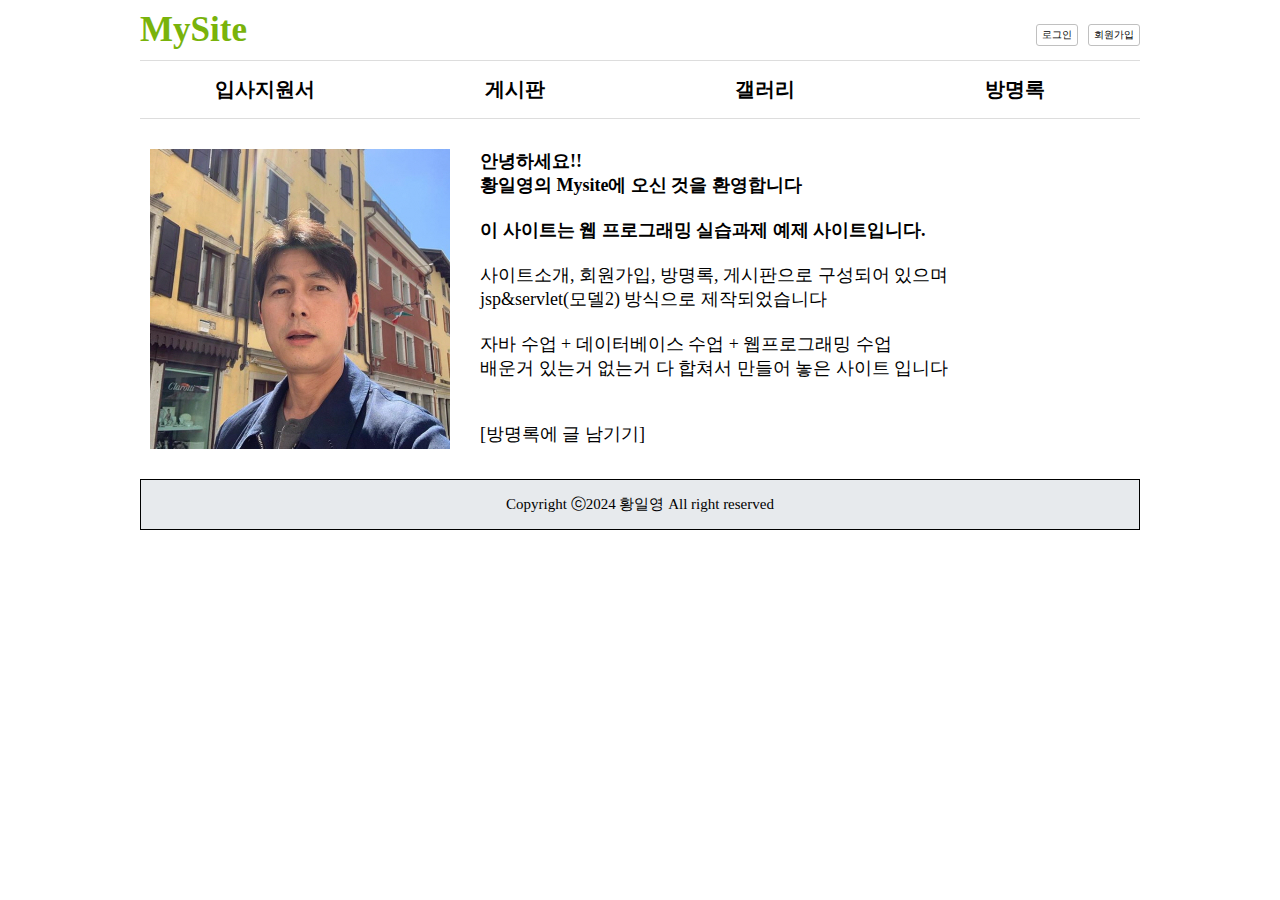
<file: css_03/views/main/index.html>
<!DOCTYPE html>

<html lang="ko">
<head>
    <meta charset="UTF-8">
    <title>mysite</title>
    <link href="../../assets/css/mysite.css" rel="stylesheet">
    <link href="../../assets/css/main.css" rel="stylesheet">

</head>

<body>
    <div id="wrap">
        <div id="header" class="clearfix">
            <h1>MySite</h1>

            <ul class="clearfix">
                <li><a href="">로그인</a></li>
                <li><a href="">회원가입</a></li>
            </ul>
        </div>
        
        <div id="nav">
            <ul class="clearfix">
                <li><a href="">입사지원서</a></li>
                <li><a href="">게시판</a></li>
                <li><a href="">갤러리</a></li>
                <li><a href="">방명록</a></li>
            </ul>
        </div>
        
        
        <div id="contents" class="clearfix">
            <img id="profile" src="../../assets/images/jung.jpg">
            
            <div id="greeting-box">
                <p class="greeting">
                    안녕하세요!!<br>
                    황일영의 Mysite에 오신 것을 환영합니다<br>
                    <br>
                    이 사이트는 웹 프로그래밍 실습과제 예제 사이트입니다.<br>
                    <br>
                </p>
                
                <p>
                    사이트소개, 회원가입, 방명록, 게시판으로 구성되어 있으며<br>
                    jsp&servlet(모델2) 방식으로 제작되었습니다<br>
                    <br>
                    자바 수업 + 데이터베이스 수업 + 웹프로그래밍 수업<br>
                    배운거 있는거 없는거 다 합쳐서 만들어 놓은 사이트 입니다<br>
                    <br><br>
                    <a href="">[방명록에 글 남기기]</a>
                    <br>
                </p> 
            </div>   
        </div>
        
        
        <div id="footer">
            <p>
                Copyright ⓒ2024 황일영 All right reserved
            </p>
        </div>
    </div>


</body>    

</html>
</file>
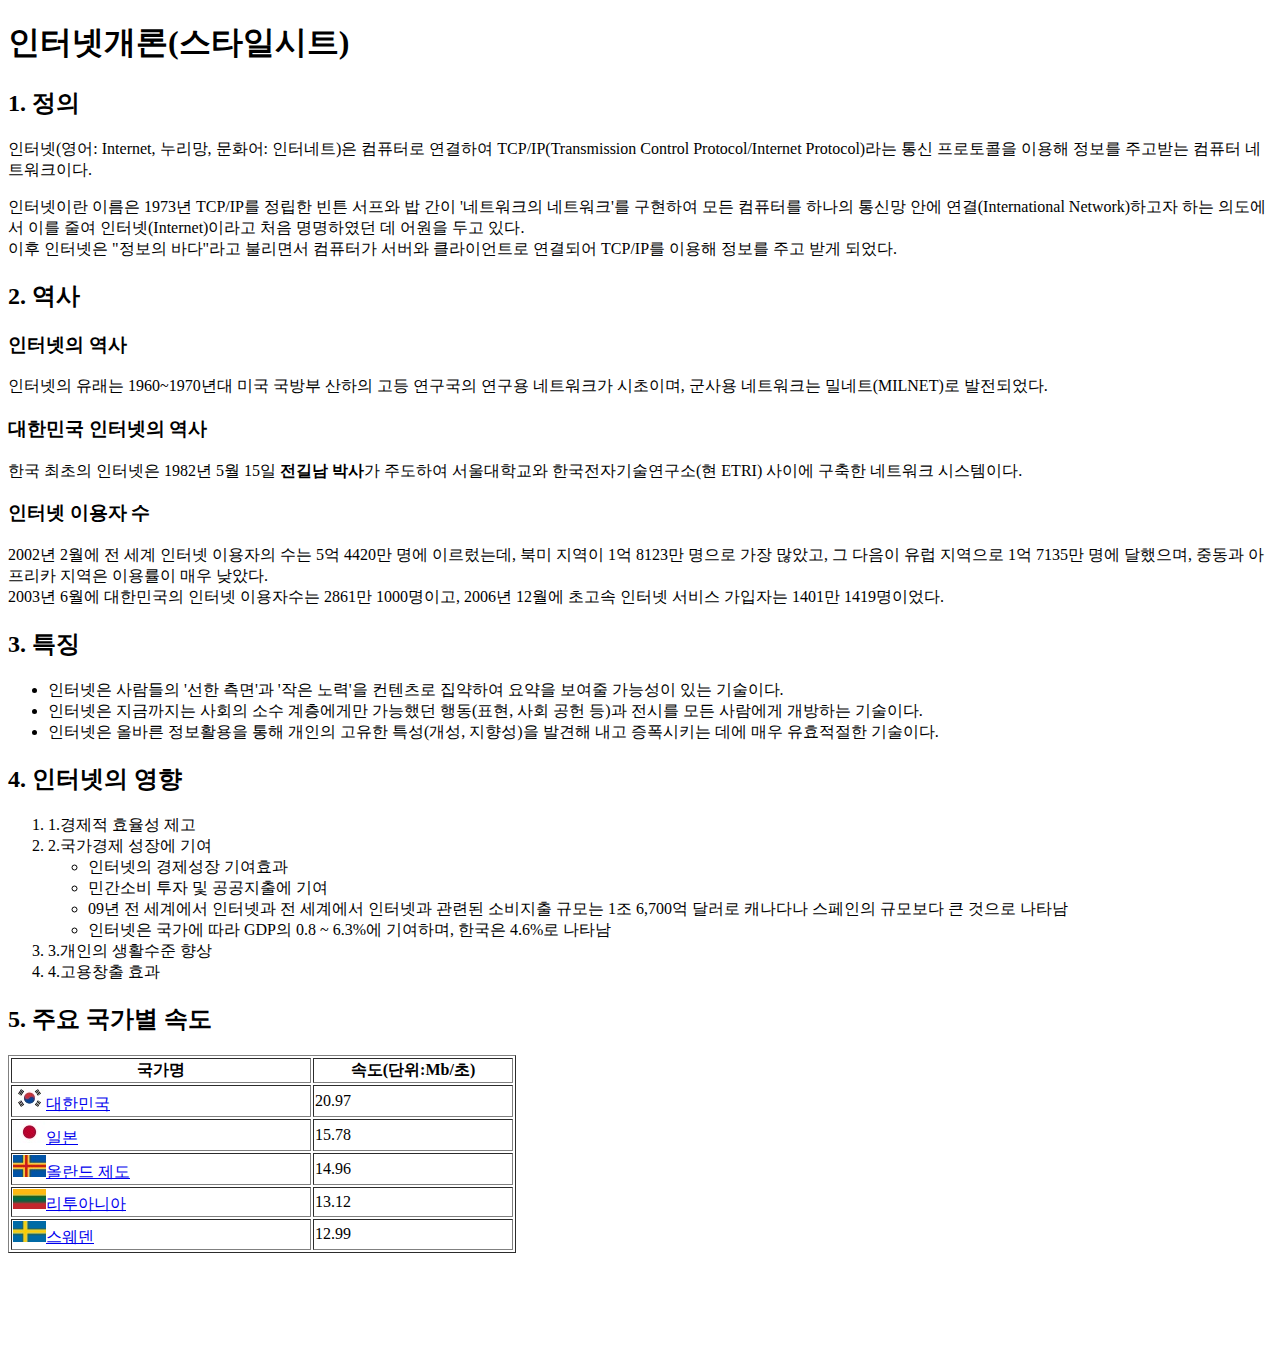
<file: css_01/ex00.html>
<!-- 
css 수업을 위한 기본 문서
인터넷개론 과제했던것을 한페이지로 표시
-->

<!DOCTYPE html>

<html lang="ko"> <!-- 한국어문서만 검색할때, 음성으로 할때 한국어 음성지원 -->
    <head>
        <meta charset="UTF-8"> <!-- 브라우저가 문서를 해석할때 필요한 정보 -->
        <title>스타일시트</title>
        <!-- 스타일시트자리 -->
    </head>

    <body>

        <h1>인터넷개론(스타일시트)</h1>
        
        <h2>1. 정의</h2>
        <p>
            인터넷(영어: Internet, 누리망, 문화어: 인터네트)은 컴퓨터로 연결하여 
            TCP/IP(Transmission Control Protocol/Internet Protocol)라는 통신 프로토콜을
            이용해 정보를 주고받는 컴퓨터 네트워크이다.
        </p>
        <p>
            인터넷이란 이름은 1973년 TCP/IP를 정립한 빈튼 서프와 밥 간이 
            '네트워크의 네트워크'를 구현하여 모든 컴퓨터를 하나의 통신망 안에 
            연결(International Network)하고자 하는 의도에서 이를 줄여 인터넷(Internet)이라고 
            처음 명명하였던 데 어원을 두고 있다.<br>
            이후 인터넷은 "정보의 바다"라고 불리면서 컴퓨터가 서버와 클라이언트로 연결되어 
            TCP/IP를 이용해 정보를 주고 받게 되었다.
         </p>

        <h2>2. 역사</h2>
        <h3>인터넷의 역사</h3>
        <p>
            인터넷의 유래는 1960~1970년대 미국 국방부 산하의 고등 연구국의 연구용 네트워크가
            시초이며, 군사용 네트워크는 밀네트(MILNET)로 발전되었다. 
        </p>

        <h3>대한민국 인터넷의 역사</h3>
        <p>
            한국 최초의 인터넷은 1982년 5월 15일 <strong>전길남 박사</strong>가 주도하여 서울대학교와 
            한국전자기술연구소(현 ETRI) 사이에 구축한 네트워크 시스템이다. 
        </p>

        <h3>인터넷 이용자 수</h3>
        <p>
            2002년 2월에 전 세계 인터넷 이용자의 수는 5억 4420만 명에 이르렀는데, 
            북미 지역이 1억 8123만 명으로 가장 많았고, 그 다음이 유럽 지역으로 1억 7135만 명에 달했으며, 
            중동과 아프리카 지역은 이용률이 매우 낮았다.<br>
            2003년 6월에 대한민국의 인터넷 이용자수는 2861만 1000명이고, 2006년 12월에 
            초고속 인터넷 서비스 가입자는 1401만 1419명이었다.
        </p>

        <h2>3. 특징</h2>
        <ul>
            <li>
                인터넷은 사람들의 '선한 측면'과 '작은 노력'을 컨텐츠로 집약하여 요약을 보여줄 가능성이 
                있는 기술이다.
            </li>
            <li>
                인터넷은 지금까지는 사회의 소수 계층에게만 가능했던 행동(표현, 사회 공헌 등)과 전시를 
                모든 사람에게 개방하는 기술이다.
            </li>
            <li>
                인터넷은 올바른 정보활용을 통해 개인의 고유한 특성(개성, 지향성)을 발견해 내고 
                증폭시키는 데에 매우 유효적절한 기술이다.
            </li>
        </ul>

        <h2>4. 인터넷의 영향</h2>
        <ol>
            <li>1.경제적 효율성 제고 </li>
            <li>2.국가경제 성장에 기여 
                <ul>
                    <li>인터넷의 경제성장 기여효과 </li>
                    <li>민간소비 투자 및 공공지출에 기여 </li>
                    <li>09년 전 세계에서 인터넷과 전 세계에서 인터넷과 관련된 소비지출 
                        규모는 1조 6,700억 달러로 캐나다나 스페인의 규모보다 큰 것으로 나타남</li>
                    <li>인터넷은 국가에 따라 GDP의 0.8 ~ 6.3%에 기여하며, 한국은 4.6%로 나타남</li>
                </ul>
            </li>
            <li>3.개인의 생활수준 향상</li>
            <li>4.고용창출 효과</li>
        </ol>

        <h2>5. 주요 국가별 속도</h2>

        <table border="1">
            <colgroup>
                <col style="width: 300px;">
                <col style="width: 200px;">
            </colgroup>
            <thead>
                <tr>
                    <th>국가명</th>
                    <th>속도(단위:Mb/초)</th>
                </tr>
            </thead>
            <tbody>
                <tr>
                    <td>
                        <a href="https://ko.wikipedia.org/wiki/%EB%8C%80%ED%95%9C%EB%AF%BC%EA%B5%AD" target="_blank">
                            <img src="./img/Korea.jpg">대한민국
                        </a>
                    </td>
                    <td>20.97</td>
                </tr>
                <tr>
                    <td>
                        <a href="https://ko.wikipedia.org/wiki/%EC%9D%BC%EB%B3%B8" target="_blank">
                            <img src="./img/Japan.jpg">일본
                        </a>
                    </td>
                    <td>15.78</td>
                </tr>
                <tr>
                    <td>
                        <a href="https://ko.wikipedia.org/wiki/%EC%98%AC%EB%9E%80%EB%93%9C_%EC%A0%9C%EB%8F%84" target="_blank">
                            <img src="./img/Aland.jpg">올란드 제도
                        </a>
                    </td>
                    <td>14.96</td>
                </tr>
                <tr>
                    <td>
                        <a href="https://ko.wikipedia.org/wiki/%EB%A6%AC%ED%88%AC%EC%95%84%EB%8B%88%EC%95%84" target="_blank">
                            <img src="./img/Lithuania.jpg">리투아니아
                        </a>
                    </td>
                    <td>13.12</td>
                </tr>
                <tr>
                    <td>
                        <a href="https://ko.wikipedia.org/wiki/%EC%8A%A4%EC%9B%A8%EB%8D%B4" target="_blank">
                            <img src="./img/Sweden.jpg">스웨덴
                        </td>
                    <td>12.99</td>
                </tr>
            </tbody>
        </table>

       
        <br><br><br><br><br><br>

    </body>

</html>
</file>
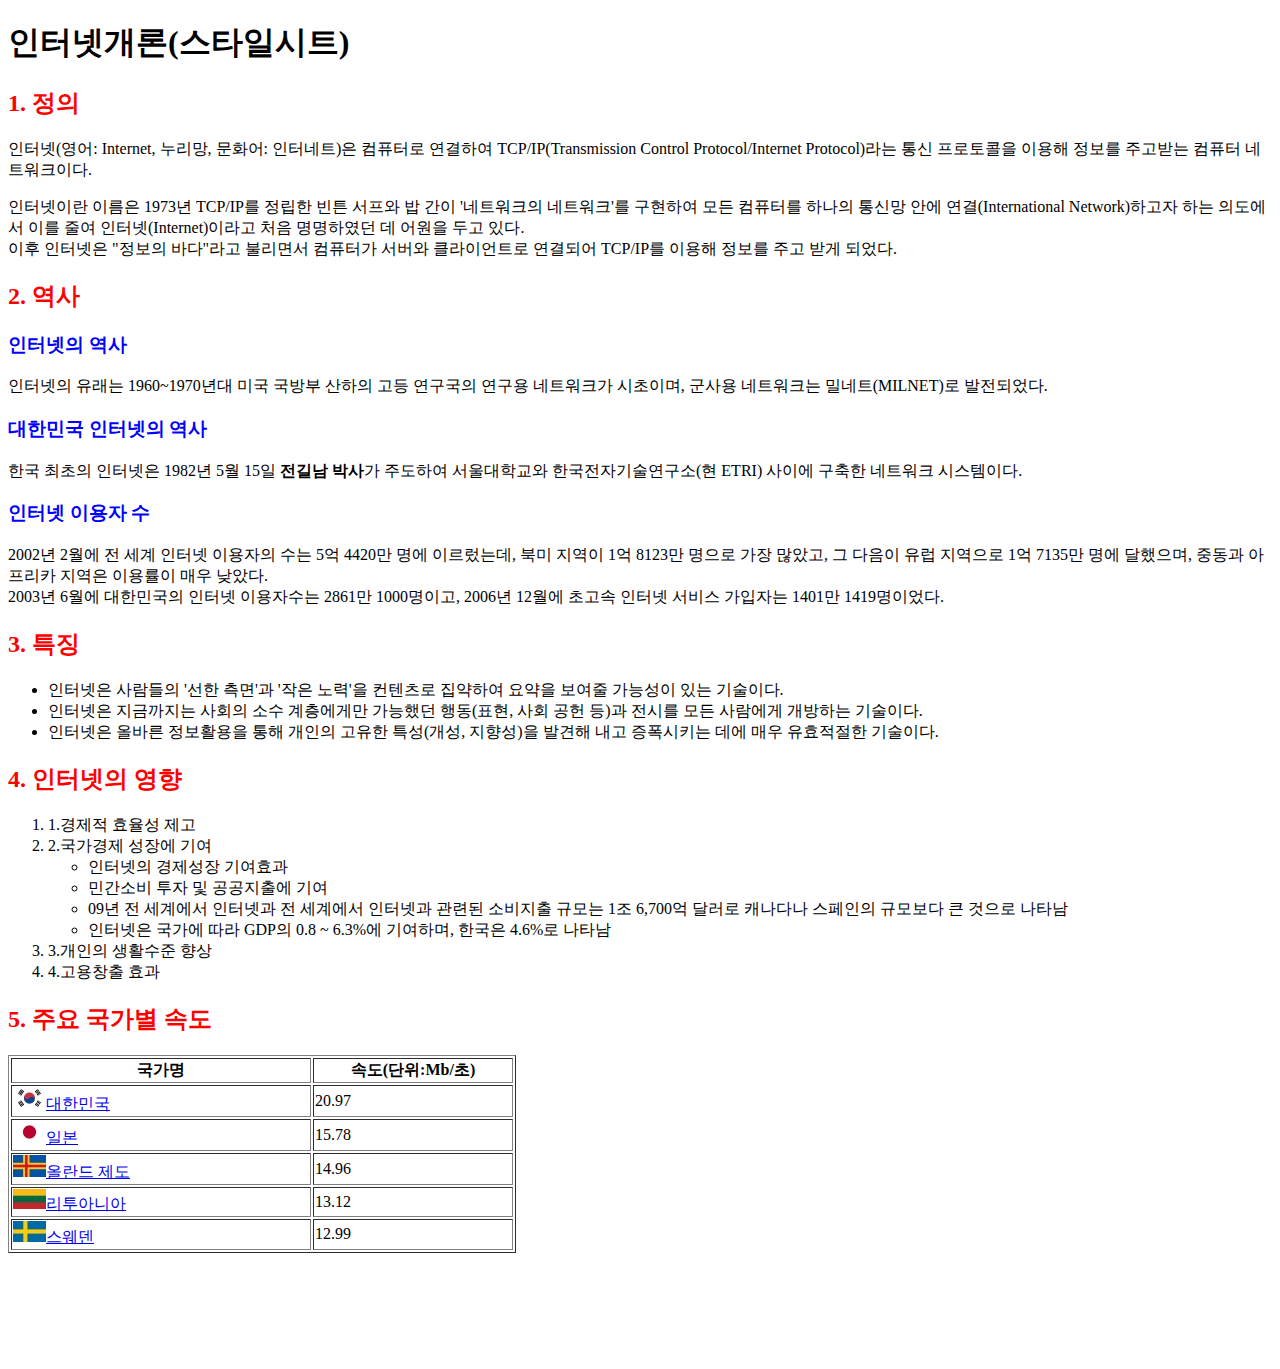
<file: css_01/ex01.html>
<!-- 
css 수업을 위한 기본 문서
인터넷개론 과제했던것을 한페이지로 표시
-->

<!DOCTYPE html>

<html lang="ko"> <!-- 한국어문서만 검색할때, 음성으로 할때 한국어 음성지원 -->
    <head>
        <meta charset="UTF-8"> <!-- 브라우저가 문서를 해석할때 필요한 정보 -->
        <title>스타일시트</title>
        <!-- 스타일시트자리 -->
    </head>

    <body>

        <h1>인터넷개론(스타일시트)</h1>
        
        <h2 style="color: #ff0000;">1. 정의</h2>
        <p>
            인터넷(영어: Internet, 누리망, 문화어: 인터네트)은 컴퓨터로 연결하여 
            TCP/IP(Transmission Control Protocol/Internet Protocol)라는 통신 프로토콜을
            이용해 정보를 주고받는 컴퓨터 네트워크이다.
        </p>
        <p>
            인터넷이란 이름은 1973년 TCP/IP를 정립한 빈튼 서프와 밥 간이 
            '네트워크의 네트워크'를 구현하여 모든 컴퓨터를 하나의 통신망 안에 
            연결(International Network)하고자 하는 의도에서 이를 줄여 인터넷(Internet)이라고 
            처음 명명하였던 데 어원을 두고 있다.<br>
            이후 인터넷은 "정보의 바다"라고 불리면서 컴퓨터가 서버와 클라이언트로 연결되어 
            TCP/IP를 이용해 정보를 주고 받게 되었다.
         </p>

        <h2 style="color: #ff0000;">2. 역사</h2>
        <h3 style="color: #0000ff;">인터넷의 역사</h3>
        <p>
            인터넷의 유래는 1960~1970년대 미국 국방부 산하의 고등 연구국의 연구용 네트워크가
            시초이며, 군사용 네트워크는 밀네트(MILNET)로 발전되었다. 
        </p>

        <h3 style="color: #0000ff;">대한민국 인터넷의 역사</h3>
        <p>
            한국 최초의 인터넷은 1982년 5월 15일 <strong>전길남 박사</strong>가 주도하여 서울대학교와 
            한국전자기술연구소(현 ETRI) 사이에 구축한 네트워크 시스템이다. 
        </p>

        <h3 style="color: #0000ff;">인터넷 이용자 수</h3>
        <p>
            2002년 2월에 전 세계 인터넷 이용자의 수는 5억 4420만 명에 이르렀는데, 
            북미 지역이 1억 8123만 명으로 가장 많았고, 그 다음이 유럽 지역으로 1억 7135만 명에 달했으며, 
            중동과 아프리카 지역은 이용률이 매우 낮았다.<br>
            2003년 6월에 대한민국의 인터넷 이용자수는 2861만 1000명이고, 2006년 12월에 
            초고속 인터넷 서비스 가입자는 1401만 1419명이었다.
        </p>

        <h2 style="color: #ff0000;">3. 특징</h2>
        <ul>
            <li>
                인터넷은 사람들의 '선한 측면'과 '작은 노력'을 컨텐츠로 집약하여 요약을 보여줄 가능성이 
                있는 기술이다.
            </li>
            <li>
                인터넷은 지금까지는 사회의 소수 계층에게만 가능했던 행동(표현, 사회 공헌 등)과 전시를 
                모든 사람에게 개방하는 기술이다.
            </li>
            <li>
                인터넷은 올바른 정보활용을 통해 개인의 고유한 특성(개성, 지향성)을 발견해 내고 
                증폭시키는 데에 매우 유효적절한 기술이다.
            </li>
        </ul>

        <h2 style="color: #ff0000">4. 인터넷의 영향</h2>
        <ol>
            <li>1.경제적 효율성 제고 </li>
            <li>2.국가경제 성장에 기여 
                <ul>
                    <li>인터넷의 경제성장 기여효과 </li>
                    <li>민간소비 투자 및 공공지출에 기여 </li>
                    <li>09년 전 세계에서 인터넷과 전 세계에서 인터넷과 관련된 소비지출 
                        규모는 1조 6,700억 달러로 캐나다나 스페인의 규모보다 큰 것으로 나타남</li>
                    <li>인터넷은 국가에 따라 GDP의 0.8 ~ 6.3%에 기여하며, 한국은 4.6%로 나타남</li>
                </ul>
            </li>
            <li>3.개인의 생활수준 향상</li>
            <li>4.고용창출 효과</li>
        </ol>

        <h2 style="color: #ff0000;">5. 주요 국가별 속도</h2>

        <table border="1">
            <colgroup>
                <col style="width: 300px;">
                <col style="width: 200px;">
            </colgroup>
            <thead>
                <tr>
                    <th>국가명</th>
                    <th>속도(단위:Mb/초)</th>
                </tr>
            </thead>
            <tbody>
                <tr>
                    <td>
                        <a href="https://ko.wikipedia.org/wiki/%EB%8C%80%ED%95%9C%EB%AF%BC%EA%B5%AD" target="_blank">
                            <img src="./img/Korea.jpg">대한민국
                        </a>
                    </td>
                    <td>20.97</td>
                </tr>
                <tr>
                    <td>
                        <a href="https://ko.wikipedia.org/wiki/%EC%9D%BC%EB%B3%B8" target="_blank">
                            <img src="./img/Japan.jpg">일본
                        </a>
                    </td>
                    <td>15.78</td>
                </tr>
                <tr>
                    <td>
                        <a href="https://ko.wikipedia.org/wiki/%EC%98%AC%EB%9E%80%EB%93%9C_%EC%A0%9C%EB%8F%84" target="_blank">
                            <img src="./img/Aland.jpg">올란드 제도
                        </a>
                    </td>
                    <td>14.96</td>
                </tr>
                <tr>
                    <td>
                        <a href="https://ko.wikipedia.org/wiki/%EB%A6%AC%ED%88%AC%EC%95%84%EB%8B%88%EC%95%84" target="_blank">
                            <img src="./img/Lithuania.jpg">리투아니아
                        </a>
                    </td>
                    <td>13.12</td>
                </tr>
                <tr>
                    <td>
                        <a href="https://ko.wikipedia.org/wiki/%EC%8A%A4%EC%9B%A8%EB%8D%B4" target="_blank">
                            <img src="./img/Sweden.jpg">스웨덴
                        </td>
                    <td>12.99</td>
                </tr>
            </tbody>
        </table>

       
        <br><br><br><br><br><br>

    </body>

</html>
</file>
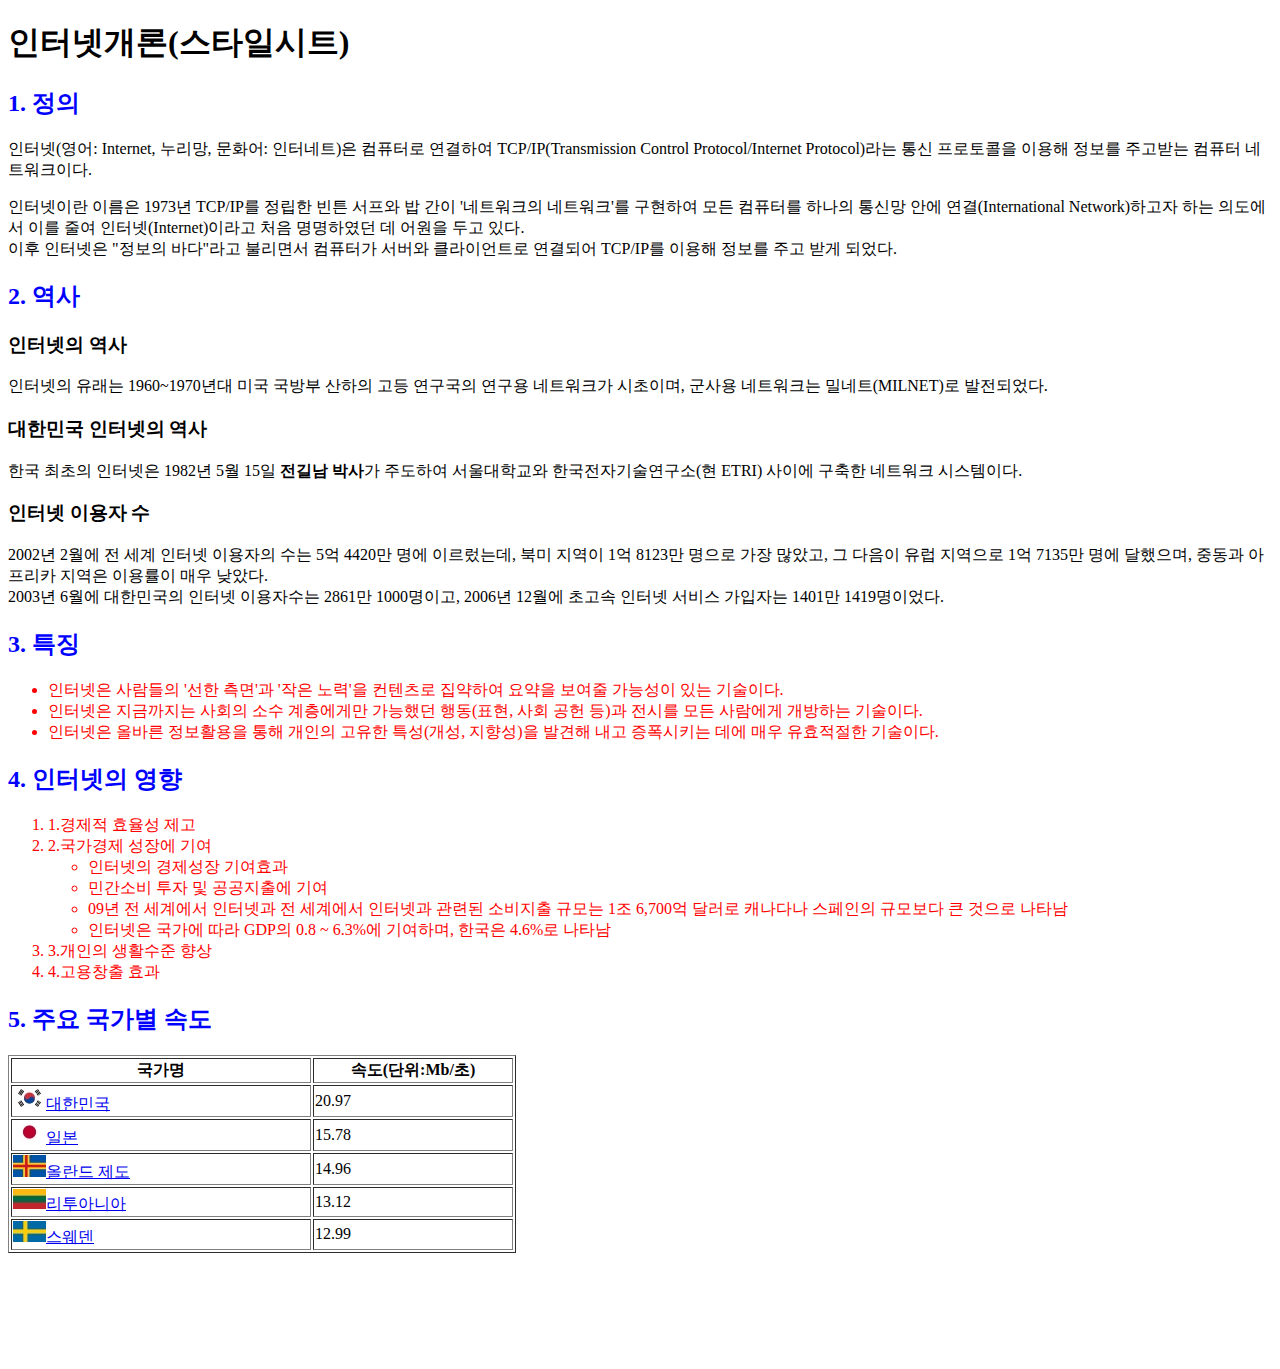
<file: css_01/ex02.html>
<!-- 
css 수업을 위한 기본 문서
인터넷개론 과제했던것을 한페이지로 표시
-->

<!DOCTYPE html>

<html lang="ko"> <!-- 한국어문서만 검색할때, 음성으로 할때 한국어 음성지원 -->
    <head>
        <meta charset="UTF-8"> <!-- 브라우저가 문서를 해석할때 필요한 정보 -->
        <title>스타일시트</title>
        <!-- 스타일시트자리 -->
        <style>
            h2{ color: #0000ff; }
            li{ color: #ff0000; }
        </style>

    
    </head>

    <body>

        <h1>인터넷개론(스타일시트)</h1>
        
        <h2>1. 정의</h2>
        <p>
            인터넷(영어: Internet, 누리망, 문화어: 인터네트)은 컴퓨터로 연결하여 
            TCP/IP(Transmission Control Protocol/Internet Protocol)라는 통신 프로토콜을
            이용해 정보를 주고받는 컴퓨터 네트워크이다.
        </p>
        <p>
            인터넷이란 이름은 1973년 TCP/IP를 정립한 빈튼 서프와 밥 간이 
            '네트워크의 네트워크'를 구현하여 모든 컴퓨터를 하나의 통신망 안에 
            연결(International Network)하고자 하는 의도에서 이를 줄여 인터넷(Internet)이라고 
            처음 명명하였던 데 어원을 두고 있다.<br>
            이후 인터넷은 "정보의 바다"라고 불리면서 컴퓨터가 서버와 클라이언트로 연결되어 
            TCP/IP를 이용해 정보를 주고 받게 되었다.
         </p>

        <h2>2. 역사</h2>
        <h3>인터넷의 역사</h3>
        <p>
            인터넷의 유래는 1960~1970년대 미국 국방부 산하의 고등 연구국의 연구용 네트워크가
            시초이며, 군사용 네트워크는 밀네트(MILNET)로 발전되었다. 
        </p>

        <h3>대한민국 인터넷의 역사</h3>
        <p>
            한국 최초의 인터넷은 1982년 5월 15일 <strong>전길남 박사</strong>가 주도하여 서울대학교와 
            한국전자기술연구소(현 ETRI) 사이에 구축한 네트워크 시스템이다. 
        </p>

        <h3>인터넷 이용자 수</h3>
        <p>
            2002년 2월에 전 세계 인터넷 이용자의 수는 5억 4420만 명에 이르렀는데, 
            북미 지역이 1억 8123만 명으로 가장 많았고, 그 다음이 유럽 지역으로 1억 7135만 명에 달했으며, 
            중동과 아프리카 지역은 이용률이 매우 낮았다.<br>
            2003년 6월에 대한민국의 인터넷 이용자수는 2861만 1000명이고, 2006년 12월에 
            초고속 인터넷 서비스 가입자는 1401만 1419명이었다.
        </p>

        <h2>3. 특징</h2>
        <ul>
            <li>
                인터넷은 사람들의 '선한 측면'과 '작은 노력'을 컨텐츠로 집약하여 요약을 보여줄 가능성이 
                있는 기술이다.
            </li>
            <li>
                인터넷은 지금까지는 사회의 소수 계층에게만 가능했던 행동(표현, 사회 공헌 등)과 전시를 
                모든 사람에게 개방하는 기술이다.
            </li>
            <li>
                인터넷은 올바른 정보활용을 통해 개인의 고유한 특성(개성, 지향성)을 발견해 내고 
                증폭시키는 데에 매우 유효적절한 기술이다.
            </li>
        </ul>

        <h2>4. 인터넷의 영향</h2>
        <ol>
            <li>1.경제적 효율성 제고 </li>
            <li>2.국가경제 성장에 기여 
                <ul>
                    <li>인터넷의 경제성장 기여효과 </li>
                    <li>민간소비 투자 및 공공지출에 기여 </li>
                    <li>09년 전 세계에서 인터넷과 전 세계에서 인터넷과 관련된 소비지출 
                        규모는 1조 6,700억 달러로 캐나다나 스페인의 규모보다 큰 것으로 나타남</li>
                    <li>인터넷은 국가에 따라 GDP의 0.8 ~ 6.3%에 기여하며, 한국은 4.6%로 나타남</li>
                </ul>
            </li>
            <li>3.개인의 생활수준 향상</li>
            <li>4.고용창출 효과</li>
        </ol>

        <h2>5. 주요 국가별 속도</h2>

        <table border="1">
            <colgroup>
                <col style="width: 300px;">
                <col style="width: 200px;">
            </colgroup>
            <thead>
                <tr>
                    <th>국가명</th>
                    <th>속도(단위:Mb/초)</th>
                </tr>
            </thead>
            <tbody>
                <tr>
                    <td>
                        <a href="https://ko.wikipedia.org/wiki/%EB%8C%80%ED%95%9C%EB%AF%BC%EA%B5%AD" target="_blank">
                            <img src="./img/Korea.jpg">대한민국
                        </a>
                    </td>
                    <td>20.97</td>
                </tr>
                <tr>
                    <td>
                        <a href="https://ko.wikipedia.org/wiki/%EC%9D%BC%EB%B3%B8" target="_blank">
                            <img src="./img/Japan.jpg">일본
                        </a>
                    </td>
                    <td>15.78</td>
                </tr>
                <tr>
                    <td>
                        <a href="https://ko.wikipedia.org/wiki/%EC%98%AC%EB%9E%80%EB%93%9C_%EC%A0%9C%EB%8F%84" target="_blank">
                            <img src="./img/Aland.jpg">올란드 제도
                        </a>
                    </td>
                    <td>14.96</td>
                </tr>
                <tr>
                    <td>
                        <a href="https://ko.wikipedia.org/wiki/%EB%A6%AC%ED%88%AC%EC%95%84%EB%8B%88%EC%95%84" target="_blank">
                            <img src="./img/Lithuania.jpg">리투아니아
                        </a>
                    </td>
                    <td>13.12</td>
                </tr>
                <tr>
                    <td>
                        <a href="https://ko.wikipedia.org/wiki/%EC%8A%A4%EC%9B%A8%EB%8D%B4" target="_blank">
                            <img src="./img/Sweden.jpg">스웨덴
                        </td>
                    <td>12.99</td>
                </tr>
            </tbody>
        </table>

       
        <br><br><br><br><br><br>

    </body>

</html>
</file>
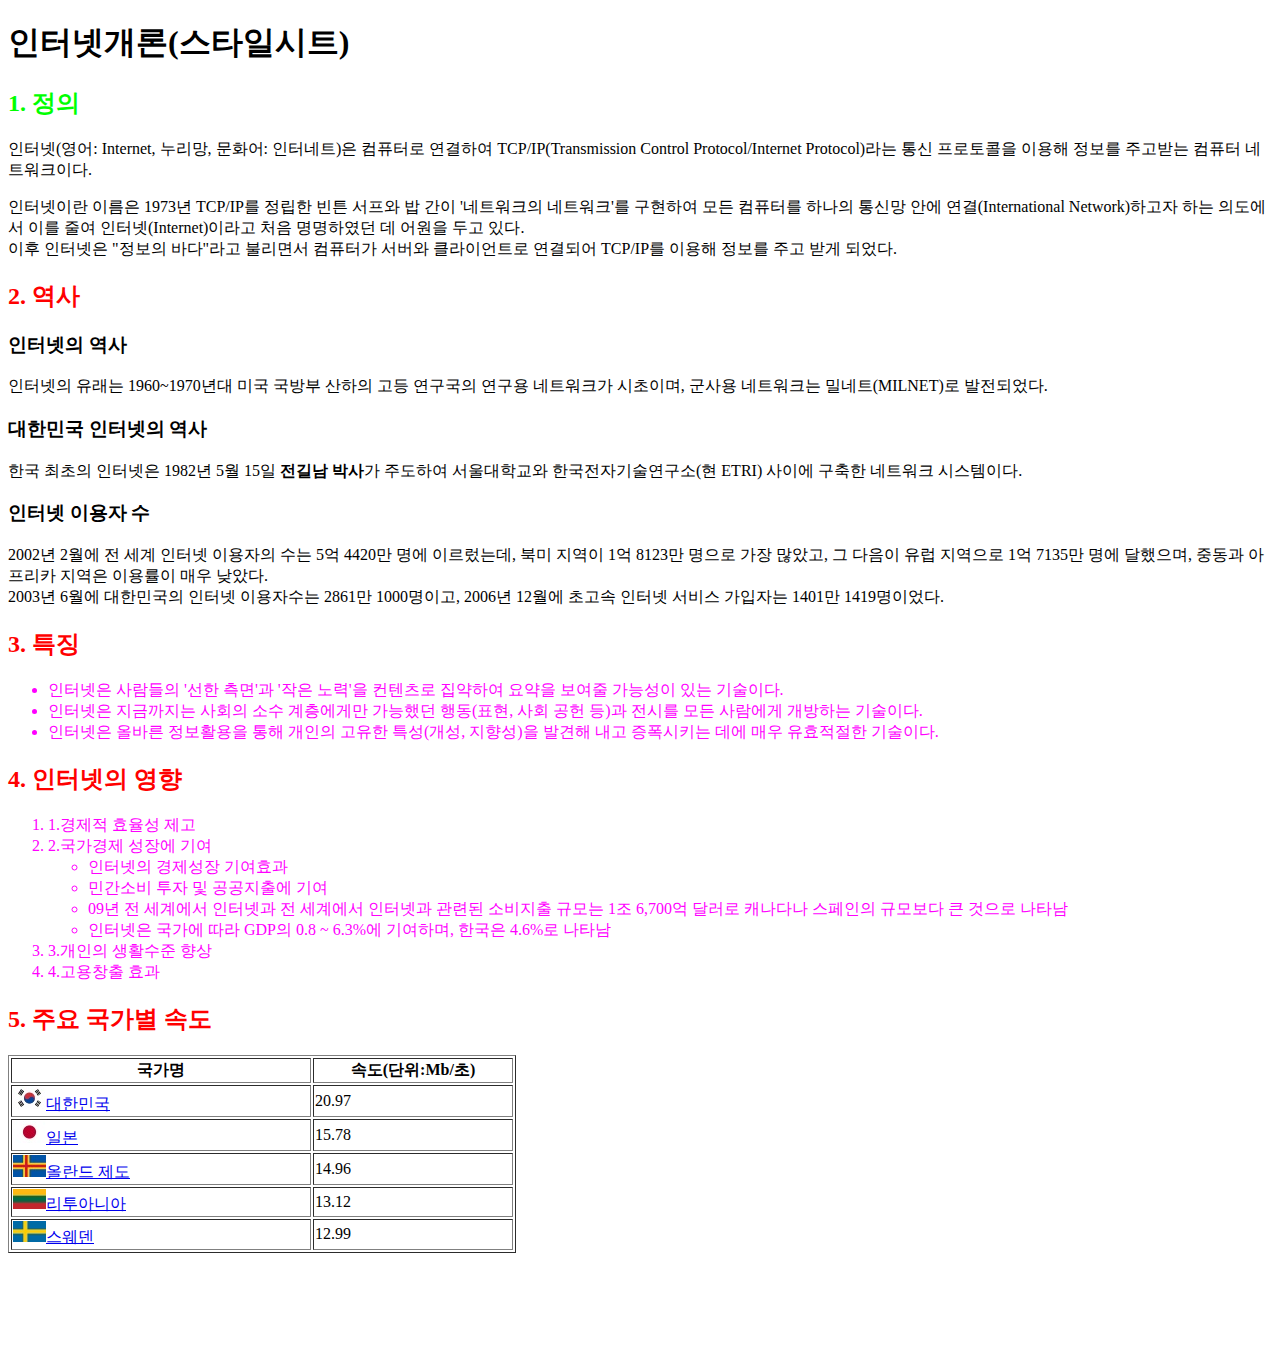
<file: css_01/ex03.html>
<!-- 
css 수업을 위한 기본 문서
인터넷개론 과제했던것을 한페이지로 표시
-->

<!DOCTYPE html>

<html lang="ko"> <!-- 한국어문서만 검색할때, 음성으로 할때 한국어 음성지원 -->
    <head>
        <meta charset="UTF-8"> <!-- 브라우저가 문서를 해석할때 필요한 정보 -->
        <title>스타일시트</title>
        <!-- 스타일시트자리 -->
        <link rel="stylesheet" href="./main.css">
        
        <style>
            h2{color: #ff0000; }
        </style>

    </head>

    <body>
        
        <h1>인터넷개론(스타일시트)</h1>
        
        <h2 style="color: #00ff00; ">1. 정의</h2>
        <p>
            인터넷(영어: Internet, 누리망, 문화어: 인터네트)은 컴퓨터로 연결하여 
            TCP/IP(Transmission Control Protocol/Internet Protocol)라는 통신 프로토콜을
            이용해 정보를 주고받는 컴퓨터 네트워크이다.
        </p>
        <p>
            인터넷이란 이름은 1973년 TCP/IP를 정립한 빈튼 서프와 밥 간이 
            '네트워크의 네트워크'를 구현하여 모든 컴퓨터를 하나의 통신망 안에 
            연결(International Network)하고자 하는 의도에서 이를 줄여 인터넷(Internet)이라고 
            처음 명명하였던 데 어원을 두고 있다.<br>
            이후 인터넷은 "정보의 바다"라고 불리면서 컴퓨터가 서버와 클라이언트로 연결되어 
            TCP/IP를 이용해 정보를 주고 받게 되었다.
         </p>

        <h2>2. 역사</h2>
        <h3>인터넷의 역사</h3>
        <p>
            인터넷의 유래는 1960~1970년대 미국 국방부 산하의 고등 연구국의 연구용 네트워크가
            시초이며, 군사용 네트워크는 밀네트(MILNET)로 발전되었다. 
        </p>

        <h3>대한민국 인터넷의 역사</h3>
        <p>
            한국 최초의 인터넷은 1982년 5월 15일 <strong>전길남 박사</strong>가 주도하여 서울대학교와 
            한국전자기술연구소(현 ETRI) 사이에 구축한 네트워크 시스템이다. 
        </p>

        <h3>인터넷 이용자 수</h3>
        <p>
            2002년 2월에 전 세계 인터넷 이용자의 수는 5억 4420만 명에 이르렀는데, 
            북미 지역이 1억 8123만 명으로 가장 많았고, 그 다음이 유럽 지역으로 1억 7135만 명에 달했으며, 
            중동과 아프리카 지역은 이용률이 매우 낮았다.<br>
            2003년 6월에 대한민국의 인터넷 이용자수는 2861만 1000명이고, 2006년 12월에 
            초고속 인터넷 서비스 가입자는 1401만 1419명이었다.
        </p>

        <h2>3. 특징</h2>
        <ul>
            <li>
                인터넷은 사람들의 '선한 측면'과 '작은 노력'을 컨텐츠로 집약하여 요약을 보여줄 가능성이 
                있는 기술이다.
            </li>
            <li>
                인터넷은 지금까지는 사회의 소수 계층에게만 가능했던 행동(표현, 사회 공헌 등)과 전시를 
                모든 사람에게 개방하는 기술이다.
            </li>
            <li>
                인터넷은 올바른 정보활용을 통해 개인의 고유한 특성(개성, 지향성)을 발견해 내고 
                증폭시키는 데에 매우 유효적절한 기술이다.
            </li>
        </ul>

        <h2>4. 인터넷의 영향</h2>
        <ol>
            <li>1.경제적 효율성 제고 </li>
            <li>2.국가경제 성장에 기여 
                <ul>
                    <li>인터넷의 경제성장 기여효과 </li>
                    <li>민간소비 투자 및 공공지출에 기여 </li>
                    <li>09년 전 세계에서 인터넷과 전 세계에서 인터넷과 관련된 소비지출 
                        규모는 1조 6,700억 달러로 캐나다나 스페인의 규모보다 큰 것으로 나타남</li>
                    <li>인터넷은 국가에 따라 GDP의 0.8 ~ 6.3%에 기여하며, 한국은 4.6%로 나타남</li>
                </ul>
            </li>
            <li>3.개인의 생활수준 향상</li>
            <li>4.고용창출 효과</li>
        </ol>

        <h2>5. 주요 국가별 속도</h2>

        <table border="1">
            <colgroup>
                <col style="width: 300px;">
                <col style="width: 200px;">
            </colgroup>
            <thead>
                <tr>
                    <th>국가명</th>
                    <th>속도(단위:Mb/초)</th>
                </tr>
            </thead>
            <tbody>
                <tr>
                    <td>
                        <a href="https://ko.wikipedia.org/wiki/%EB%8C%80%ED%95%9C%EB%AF%BC%EA%B5%AD" target="_blank">
                            <img src="./img/Korea.jpg">대한민국
                        </a>
                    </td>
                    <td>20.97</td>
                </tr>
                <tr>
                    <td>
                        <a href="https://ko.wikipedia.org/wiki/%EC%9D%BC%EB%B3%B8" target="_blank">
                            <img src="./img/Japan.jpg">일본
                        </a>
                    </td>
                    <td>15.78</td>
                </tr>
                <tr>
                    <td>
                        <a href="https://ko.wikipedia.org/wiki/%EC%98%AC%EB%9E%80%EB%93%9C_%EC%A0%9C%EB%8F%84" target="_blank">
                            <img src="./img/Aland.jpg">올란드 제도
                        </a>
                    </td>
                    <td>14.96</td>
                </tr>
                <tr>
                    <td>
                        <a href="https://ko.wikipedia.org/wiki/%EB%A6%AC%ED%88%AC%EC%95%84%EB%8B%88%EC%95%84" target="_blank">
                            <img src="./img/Lithuania.jpg">리투아니아
                        </a>
                    </td>
                    <td>13.12</td>
                </tr>
                <tr>
                    <td>
                        <a href="https://ko.wikipedia.org/wiki/%EC%8A%A4%EC%9B%A8%EB%8D%B4" target="_blank">
                            <img src="./img/Sweden.jpg">스웨덴
                        </td>
                    <td>12.99</td>
                </tr>
            </tbody>
        </table>

       
        <br><br><br><br><br><br>

    </body>

</html>
</file>
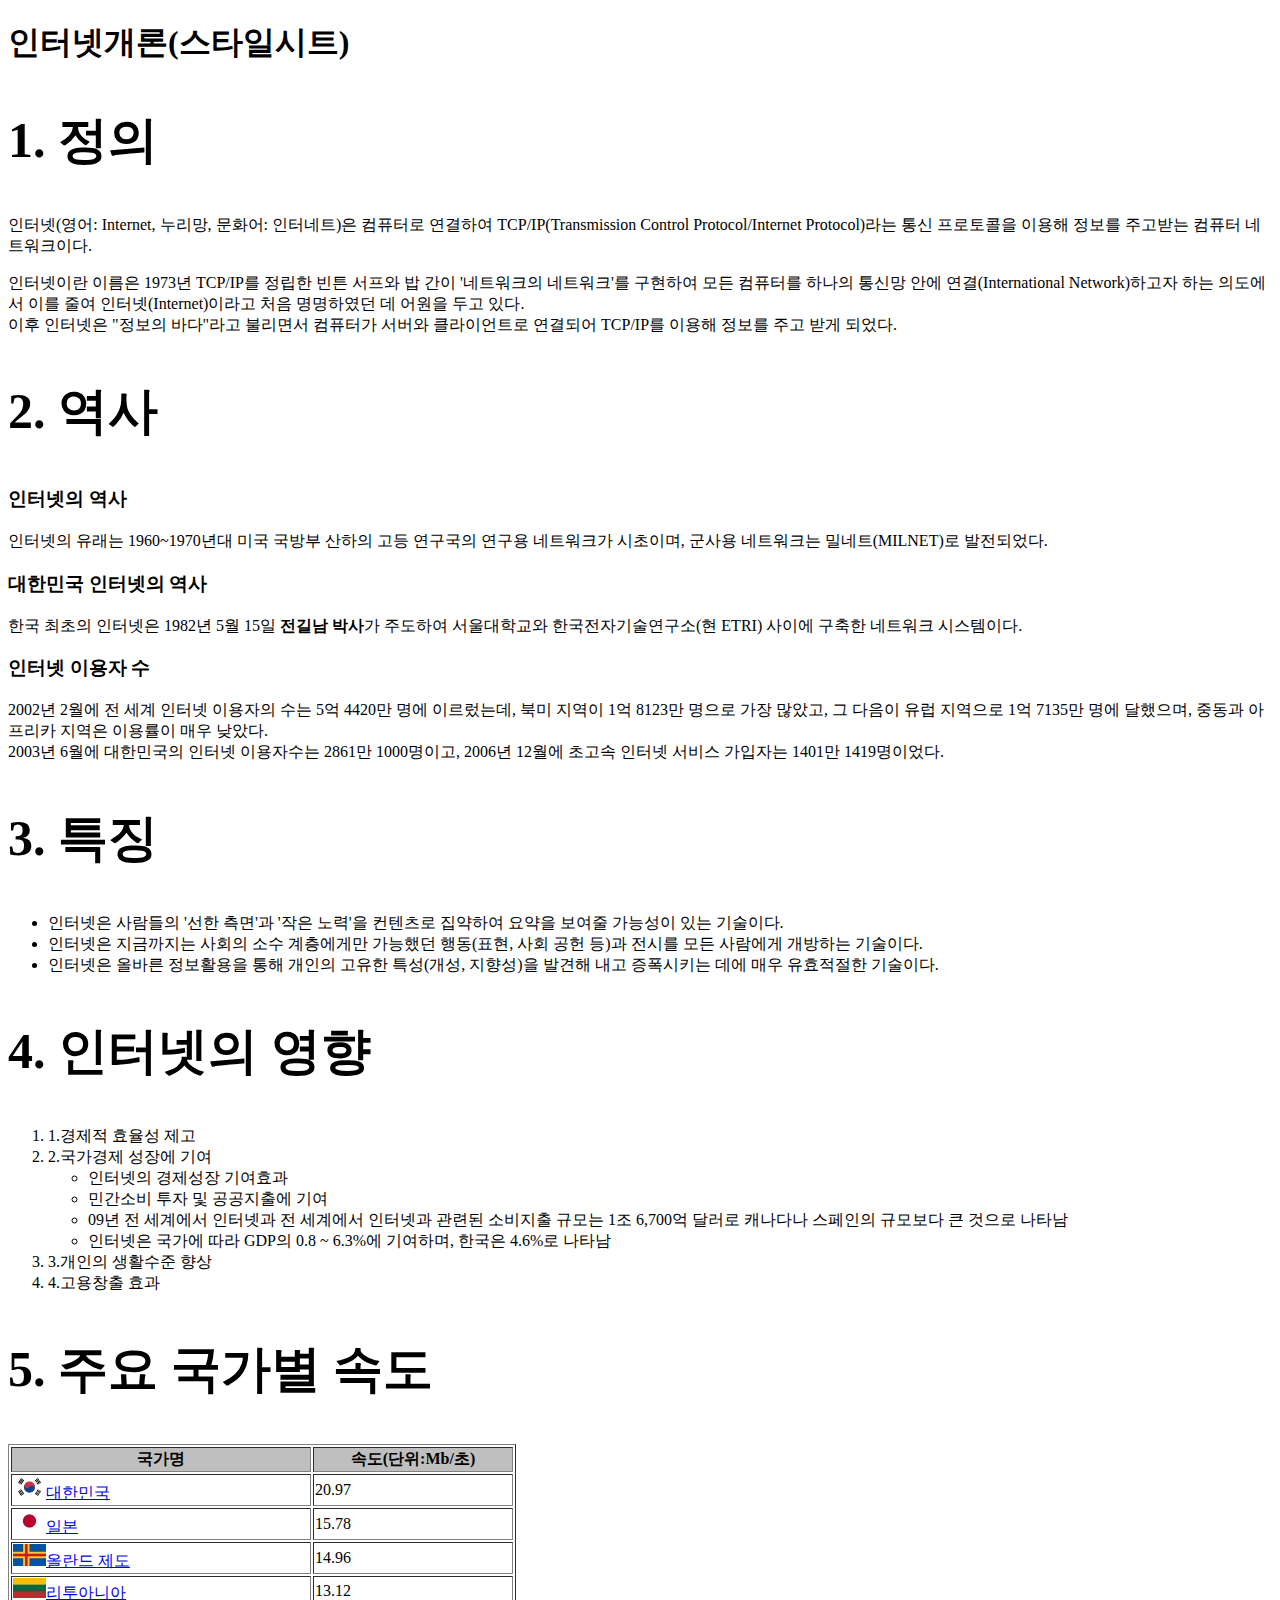
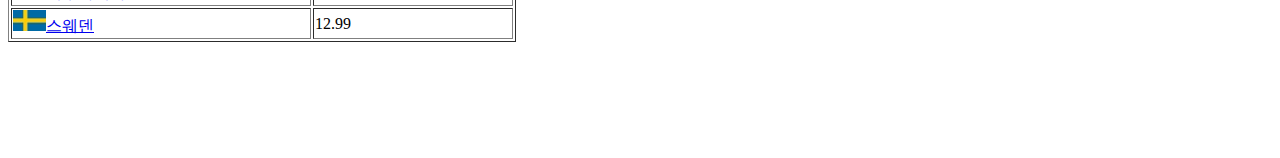
<file: css_01/ex04.html>
<!-- 
css 수업을 위한 기본 문서
인터넷개론 과제했던것을 한페이지로 표시
-->

<!DOCTYPE html>

<html lang="ko"> <!-- 한국어문서만 검색할때, 음성으로 할때 한국어 음성지원 -->
    <head>
        <meta charset="UTF-8"> <!-- 브라우저가 문서를 해석할때 필요한 정보 -->
        <title>스타일시트</title>
        <!-- 스타일시트자리 -->
        <style>
            h2 { font-size: 50px; }
            th { background-color: #bfbfbf; }
        </style>

    </head>

    <body>

        <h1>인터넷개론(스타일시트)</h1>
        
        <h2>1. 정의</h2>
        <p>
            인터넷(영어: Internet, 누리망, 문화어: 인터네트)은 컴퓨터로 연결하여 
            TCP/IP(Transmission Control Protocol/Internet Protocol)라는 통신 프로토콜을
            이용해 정보를 주고받는 컴퓨터 네트워크이다.
        </p>
        <p>
            인터넷이란 이름은 1973년 TCP/IP를 정립한 빈튼 서프와 밥 간이 
            '네트워크의 네트워크'를 구현하여 모든 컴퓨터를 하나의 통신망 안에 
            연결(International Network)하고자 하는 의도에서 이를 줄여 인터넷(Internet)이라고 
            처음 명명하였던 데 어원을 두고 있다.<br>
            이후 인터넷은 "정보의 바다"라고 불리면서 컴퓨터가 서버와 클라이언트로 연결되어 
            TCP/IP를 이용해 정보를 주고 받게 되었다.
         </p>

        <h2>2. 역사</h2>
        <h3>인터넷의 역사</h3>
        <p>
            인터넷의 유래는 1960~1970년대 미국 국방부 산하의 고등 연구국의 연구용 네트워크가
            시초이며, 군사용 네트워크는 밀네트(MILNET)로 발전되었다. 
        </p>

        <h3>대한민국 인터넷의 역사</h3>
        <p>
            한국 최초의 인터넷은 1982년 5월 15일 <strong>전길남 박사</strong>가 주도하여 서울대학교와 
            한국전자기술연구소(현 ETRI) 사이에 구축한 네트워크 시스템이다. 
        </p>

        <h3>인터넷 이용자 수</h3>
        <p>
            2002년 2월에 전 세계 인터넷 이용자의 수는 5억 4420만 명에 이르렀는데, 
            북미 지역이 1억 8123만 명으로 가장 많았고, 그 다음이 유럽 지역으로 1억 7135만 명에 달했으며, 
            중동과 아프리카 지역은 이용률이 매우 낮았다.<br>
            2003년 6월에 대한민국의 인터넷 이용자수는 2861만 1000명이고, 2006년 12월에 
            초고속 인터넷 서비스 가입자는 1401만 1419명이었다.
        </p>

        <h2>3. 특징</h2>
        <ul>
            <li>
                인터넷은 사람들의 '선한 측면'과 '작은 노력'을 컨텐츠로 집약하여 요약을 보여줄 가능성이 
                있는 기술이다.
            </li>
            <li>
                인터넷은 지금까지는 사회의 소수 계층에게만 가능했던 행동(표현, 사회 공헌 등)과 전시를 
                모든 사람에게 개방하는 기술이다.
            </li>
            <li>
                인터넷은 올바른 정보활용을 통해 개인의 고유한 특성(개성, 지향성)을 발견해 내고 
                증폭시키는 데에 매우 유효적절한 기술이다.
            </li>
        </ul>

        <h2>4. 인터넷의 영향</h2>
        <ol>
            <li>1.경제적 효율성 제고 </li>
            <li>2.국가경제 성장에 기여 
                <ul>
                    <li>인터넷의 경제성장 기여효과 </li>
                    <li>민간소비 투자 및 공공지출에 기여 </li>
                    <li>09년 전 세계에서 인터넷과 전 세계에서 인터넷과 관련된 소비지출 
                        규모는 1조 6,700억 달러로 캐나다나 스페인의 규모보다 큰 것으로 나타남</li>
                    <li>인터넷은 국가에 따라 GDP의 0.8 ~ 6.3%에 기여하며, 한국은 4.6%로 나타남</li>
                </ul>
            </li>
            <li>3.개인의 생활수준 향상</li>
            <li>4.고용창출 효과</li>
        </ol>

        <h2>5. 주요 국가별 속도</h2>

        <table border="1">
            <colgroup>
                <col style="width: 300px;">
                <col style="width: 200px;">
            </colgroup>
            <thead>
                <tr>
                    <th>국가명</th>
                    <th>속도(단위:Mb/초)</th>
                </tr>
            </thead>
            <tbody>
                <tr>
                    <td>
                        <a href="https://ko.wikipedia.org/wiki/%EB%8C%80%ED%95%9C%EB%AF%BC%EA%B5%AD" target="_blank">
                            <img src="./img/Korea.jpg">대한민국
                        </a>
                    </td>
                    <td>20.97</td>
                </tr>
                <tr>
                    <td>
                        <a href="https://ko.wikipedia.org/wiki/%EC%9D%BC%EB%B3%B8" target="_blank">
                            <img src="./img/Japan.jpg">일본
                        </a>
                    </td>
                    <td>15.78</td>
                </tr>
                <tr>
                    <td>
                        <a href="https://ko.wikipedia.org/wiki/%EC%98%AC%EB%9E%80%EB%93%9C_%EC%A0%9C%EB%8F%84" target="_blank">
                            <img src="./img/Aland.jpg">올란드 제도
                        </a>
                    </td>
                    <td>14.96</td>
                </tr>
                <tr>
                    <td>
                        <a href="https://ko.wikipedia.org/wiki/%EB%A6%AC%ED%88%AC%EC%95%84%EB%8B%88%EC%95%84" target="_blank">
                            <img src="./img/Lithuania.jpg">리투아니아
                        </a>
                    </td>
                    <td>13.12</td>
                </tr>
                <tr>
                    <td>
                        <a href="https://ko.wikipedia.org/wiki/%EC%8A%A4%EC%9B%A8%EB%8D%B4" target="_blank">
                            <img src="./img/Sweden.jpg">스웨덴
                        </td>
                    <td>12.99</td>
                </tr>
            </tbody>
        </table>

       
        <br><br><br><br><br><br>

    </body>

</html>
</file>
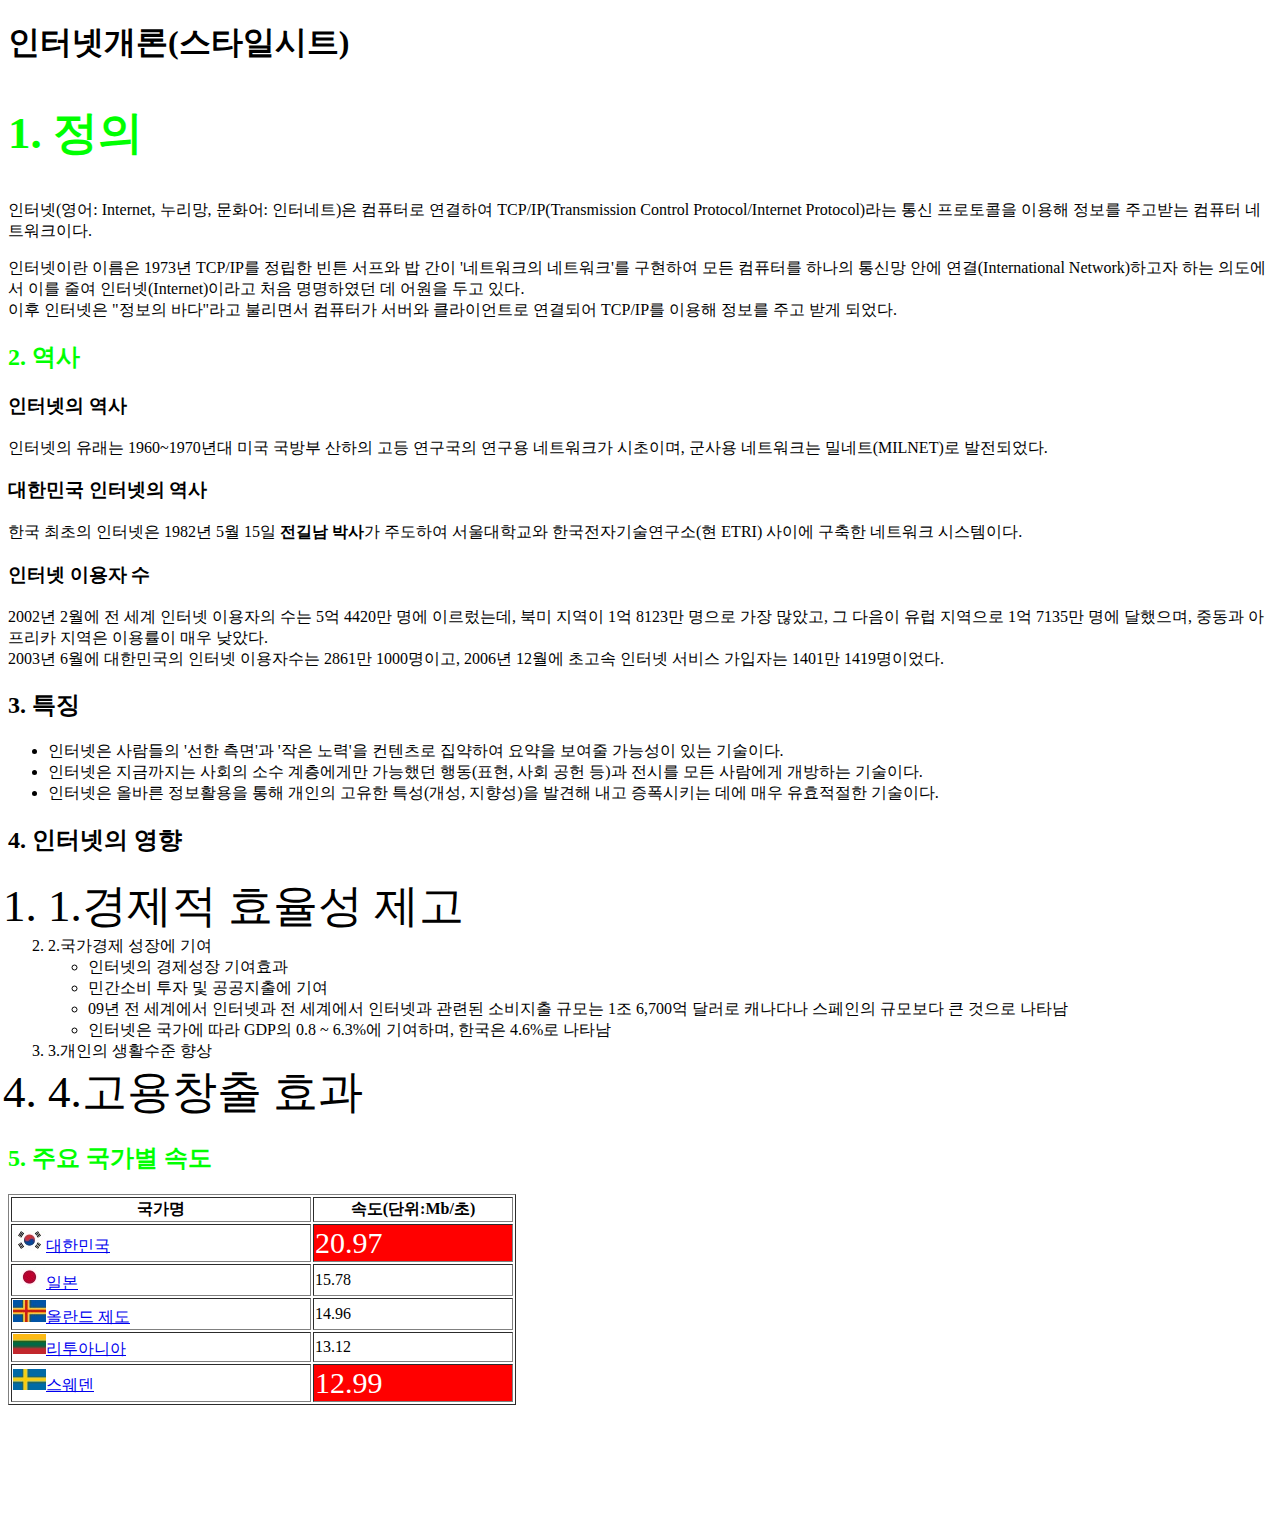
<file: css_01/ex05.html>
<!-- 
css 수업을 위한 기본 문서
인터넷개론 과제했던것을 한페이지로 표시
-->

<!DOCTYPE html>

<html lang="ko"> <!-- 한국어문서만 검색할때, 음성으로 할때 한국어 음성지원 -->
    <head>
        <meta charset="UTF-8"> <!-- 브라우저가 문서를 해석할때 필요한 정보 -->
        <title>스타일시트</title>
        <!-- 스타일시트자리 -->
        <style>
            .green{ color: #00ff00; }

            .td30{ 
                background-color: #ff0000; 
                font-size: 30px; 
                color: #ffffff; 
            }

            .f45{ font-size: 45px; }

        </style>


    </head>

    <body>

        <h1>인터넷개론(스타일시트)</h1>
        
        <h2 class="green f45">1. 정의</h2>
        <p>
            인터넷(영어: Internet, 누리망, 문화어: 인터네트)은 컴퓨터로 연결하여 
            TCP/IP(Transmission Control Protocol/Internet Protocol)라는 통신 프로토콜을
            이용해 정보를 주고받는 컴퓨터 네트워크이다.
        </p>
        <p>
            인터넷이란 이름은 1973년 TCP/IP를 정립한 빈튼 서프와 밥 간이 
            '네트워크의 네트워크'를 구현하여 모든 컴퓨터를 하나의 통신망 안에 
            연결(International Network)하고자 하는 의도에서 이를 줄여 인터넷(Internet)이라고 
            처음 명명하였던 데 어원을 두고 있다.<br>
            이후 인터넷은 "정보의 바다"라고 불리면서 컴퓨터가 서버와 클라이언트로 연결되어 
            TCP/IP를 이용해 정보를 주고 받게 되었다.
         </p>

        <h2 class="green">2. 역사</h2>
        <h3>인터넷의 역사</h3>
        <p>
            인터넷의 유래는 1960~1970년대 미국 국방부 산하의 고등 연구국의 연구용 네트워크가
            시초이며, 군사용 네트워크는 밀네트(MILNET)로 발전되었다. 
        </p>

        <h3>대한민국 인터넷의 역사</h3>
        <p>
            한국 최초의 인터넷은 1982년 5월 15일 <strong>전길남 박사</strong>가 주도하여 서울대학교와 
            한국전자기술연구소(현 ETRI) 사이에 구축한 네트워크 시스템이다. 
        </p>

        <h3>인터넷 이용자 수</h3>
        <p>
            2002년 2월에 전 세계 인터넷 이용자의 수는 5억 4420만 명에 이르렀는데, 
            북미 지역이 1억 8123만 명으로 가장 많았고, 그 다음이 유럽 지역으로 1억 7135만 명에 달했으며, 
            중동과 아프리카 지역은 이용률이 매우 낮았다.<br>
            2003년 6월에 대한민국의 인터넷 이용자수는 2861만 1000명이고, 2006년 12월에 
            초고속 인터넷 서비스 가입자는 1401만 1419명이었다.
        </p>

        <h2>3. 특징</h2>
        <ul>
            <li>
                인터넷은 사람들의 '선한 측면'과 '작은 노력'을 컨텐츠로 집약하여 요약을 보여줄 가능성이 
                있는 기술이다.
            </li>
            <li>
                인터넷은 지금까지는 사회의 소수 계층에게만 가능했던 행동(표현, 사회 공헌 등)과 전시를 
                모든 사람에게 개방하는 기술이다.
            </li>
            <li>
                인터넷은 올바른 정보활용을 통해 개인의 고유한 특성(개성, 지향성)을 발견해 내고 
                증폭시키는 데에 매우 유효적절한 기술이다.
            </li>
        </ul>

        <h2>4. 인터넷의 영향</h2>
        <ol>
            <li class="f45">1.경제적 효율성 제고 </li>
            <li>2.국가경제 성장에 기여 
                <ul>
                    <li>인터넷의 경제성장 기여효과 </li>
                    <li>민간소비 투자 및 공공지출에 기여 </li>
                    <li>09년 전 세계에서 인터넷과 전 세계에서 인터넷과 관련된 소비지출 
                        규모는 1조 6,700억 달러로 캐나다나 스페인의 규모보다 큰 것으로 나타남</li>
                    <li>인터넷은 국가에 따라 GDP의 0.8 ~ 6.3%에 기여하며, 한국은 4.6%로 나타남</li>
                </ul>
            </li>
            <li>3.개인의 생활수준 향상</li>
            <li class="f45">4.고용창출 효과</li>
        </ol>

        <h2 class="green">5. 주요 국가별 속도</h2>

        <table border="1">
            <colgroup>
                <col style="width: 300px;">
                <col style="width: 200px;">
            </colgroup>
            <thead>
                <tr>
                    <th>국가명</th>
                    <th>속도(단위:Mb/초)</th>
                </tr>
            </thead>
            <tbody>
                <tr>
                    <td>
                        <a href="https://ko.wikipedia.org/wiki/%EB%8C%80%ED%95%9C%EB%AF%BC%EA%B5%AD" target="_blank">
                            <img src="./img/Korea.jpg">대한민국
                        </a>
                    </td>
                    <td class="td30">20.97</td>
                </tr>
                <tr>
                    <td>
                        <a href="https://ko.wikipedia.org/wiki/%EC%9D%BC%EB%B3%B8" target="_blank">
                            <img src="./img/Japan.jpg">일본
                        </a>
                    </td>
                    <td>15.78</td>
                </tr>
                <tr>
                    <td>
                        <a href="https://ko.wikipedia.org/wiki/%EC%98%AC%EB%9E%80%EB%93%9C_%EC%A0%9C%EB%8F%84" target="_blank">
                            <img src="./img/Aland.jpg">올란드 제도
                        </a>
                    </td>
                    <td>14.96</td>
                </tr>
                <tr>
                    <td>
                        <a href="https://ko.wikipedia.org/wiki/%EB%A6%AC%ED%88%AC%EC%95%84%EB%8B%88%EC%95%84" target="_blank">
                            <img src="./img/Lithuania.jpg">리투아니아
                        </a>
                    </td>
                    <td>13.12</td>
                </tr>
                <tr>
                    <td>
                        <a href="https://ko.wikipedia.org/wiki/%EC%8A%A4%EC%9B%A8%EB%8D%B4" target="_blank">
                            <img src="./img/Sweden.jpg">스웨덴
                        </td>
                    <td class="td30">12.99</td>
                </tr>
            </tbody>
        </table>

       
        <br><br><br><br><br><br>

    </body>

</html>
</file>
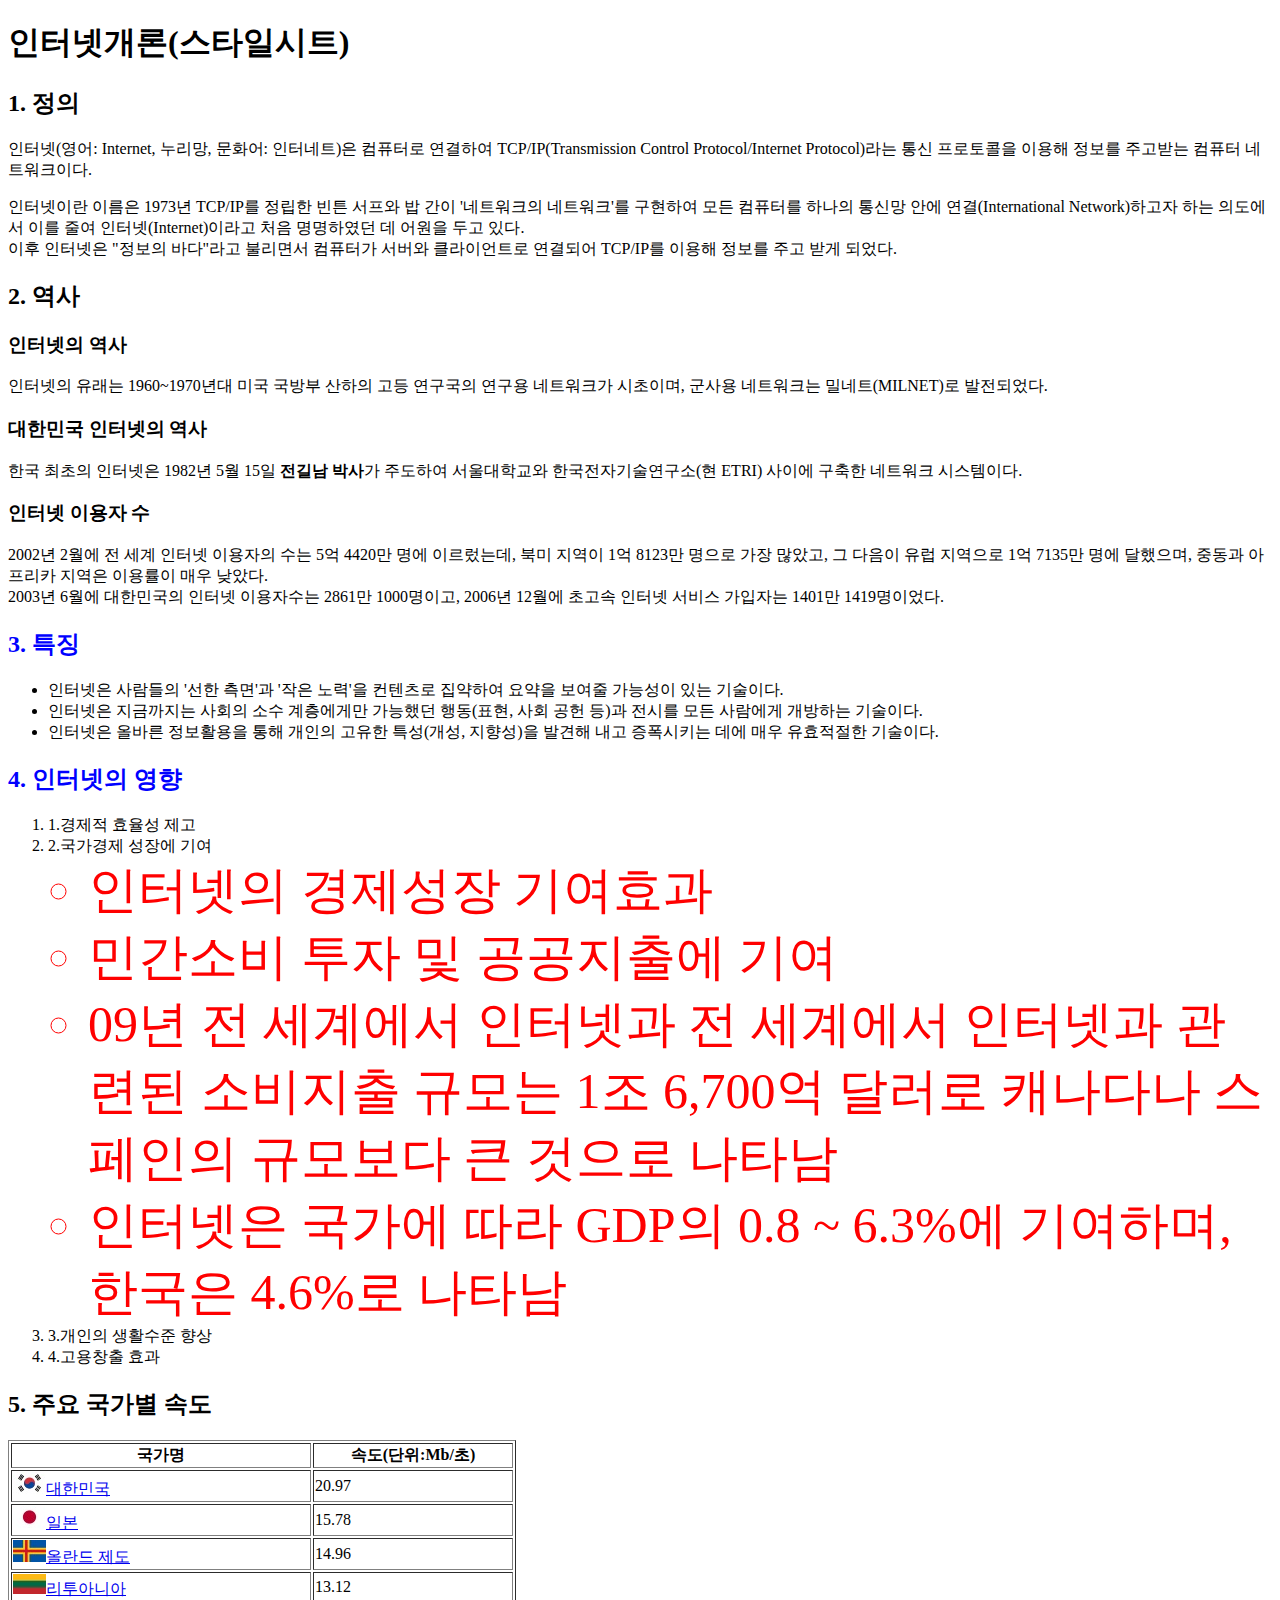
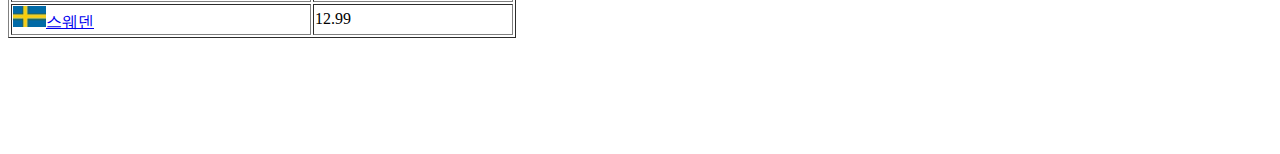
<file: css_01/ex06.html>
<!-- 
css 수업을 위한 기본 문서
인터넷개론 과제했던것을 한페이지로 표시
-->

<!DOCTYPE html>

<html lang="ko"> <!-- 한국어문서만 검색할때, 음성으로 할때 한국어 음성지원 -->
    <head>
        <meta charset="UTF-8"> <!-- 브라우저가 문서를 해석할때 필요한 정보 -->
        <title>스타일시트</title>
        <!-- 스타일시트자리 -->
        <style>
            #blue {color: #0000ff;}

            #f50 { 
                font-size: 50px; 
                color: #ff0000; 
            }
        </style>
        

    </head>

    <body>

        <h1>인터넷개론(스타일시트)</h1>
        
        <h2>1. 정의</h2>
        <p>
            인터넷(영어: Internet, 누리망, 문화어: 인터네트)은 컴퓨터로 연결하여 
            TCP/IP(Transmission Control Protocol/Internet Protocol)라는 통신 프로토콜을
            이용해 정보를 주고받는 컴퓨터 네트워크이다.
        </p>
        <p>
            인터넷이란 이름은 1973년 TCP/IP를 정립한 빈튼 서프와 밥 간이 
            '네트워크의 네트워크'를 구현하여 모든 컴퓨터를 하나의 통신망 안에 
            연결(International Network)하고자 하는 의도에서 이를 줄여 인터넷(Internet)이라고 
            처음 명명하였던 데 어원을 두고 있다.<br>
            이후 인터넷은 "정보의 바다"라고 불리면서 컴퓨터가 서버와 클라이언트로 연결되어 
            TCP/IP를 이용해 정보를 주고 받게 되었다.
         </p>

        <h2>2. 역사</h2>
        <h3>인터넷의 역사</h3>
        <p>
            인터넷의 유래는 1960~1970년대 미국 국방부 산하의 고등 연구국의 연구용 네트워크가
            시초이며, 군사용 네트워크는 밀네트(MILNET)로 발전되었다. 
        </p>

        <h3>대한민국 인터넷의 역사</h3>
        <p>
            한국 최초의 인터넷은 1982년 5월 15일 <strong>전길남 박사</strong>가 주도하여 서울대학교와 
            한국전자기술연구소(현 ETRI) 사이에 구축한 네트워크 시스템이다. 
        </p>

        <h3>인터넷 이용자 수</h3>
        <p>
            2002년 2월에 전 세계 인터넷 이용자의 수는 5억 4420만 명에 이르렀는데, 
            북미 지역이 1억 8123만 명으로 가장 많았고, 그 다음이 유럽 지역으로 1억 7135만 명에 달했으며, 
            중동과 아프리카 지역은 이용률이 매우 낮았다.<br>
            2003년 6월에 대한민국의 인터넷 이용자수는 2861만 1000명이고, 2006년 12월에 
            초고속 인터넷 서비스 가입자는 1401만 1419명이었다.
        </p>

        <h2 id="blue">3. 특징</h2>
        <ul>
            <li>
                인터넷은 사람들의 '선한 측면'과 '작은 노력'을 컨텐츠로 집약하여 요약을 보여줄 가능성이 
                있는 기술이다.
            </li>
            <li>
                인터넷은 지금까지는 사회의 소수 계층에게만 가능했던 행동(표현, 사회 공헌 등)과 전시를 
                모든 사람에게 개방하는 기술이다.
            </li>
            <li>
                인터넷은 올바른 정보활용을 통해 개인의 고유한 특성(개성, 지향성)을 발견해 내고 
                증폭시키는 데에 매우 유효적절한 기술이다.
            </li>
        </ul>

        <h2 id="blue">4. 인터넷의 영향</h2>
        <ol>
            <li>1.경제적 효율성 제고 </li>
            <li>2.국가경제 성장에 기여 
                <ul id="f50">
                    <li>인터넷의 경제성장 기여효과 </li>
                    <li>민간소비 투자 및 공공지출에 기여 </li>
                    <li>09년 전 세계에서 인터넷과 전 세계에서 인터넷과 관련된 소비지출 
                        규모는 1조 6,700억 달러로 캐나다나 스페인의 규모보다 큰 것으로 나타남</li>
                    <li>인터넷은 국가에 따라 GDP의 0.8 ~ 6.3%에 기여하며, 한국은 4.6%로 나타남</li>
                </ul>
            </li>
            <li>3.개인의 생활수준 향상</li>
            <li>4.고용창출 효과</li>
        </ol>

        <h2>5. 주요 국가별 속도</h2>

        <table border="1">
            <colgroup>
                <col style="width: 300px;">
                <col style="width: 200px;">
            </colgroup>
            <thead>
                <tr>
                    <th>국가명</th>
                    <th>속도(단위:Mb/초)</th>
                </tr>
            </thead>
            <tbody>
                <tr>
                    <td>
                        <a href="https://ko.wikipedia.org/wiki/%EB%8C%80%ED%95%9C%EB%AF%BC%EA%B5%AD" target="_blank">
                            <img src="./img/Korea.jpg">대한민국
                        </a>
                    </td>
                    <td>20.97</td>
                </tr>
                <tr>
                    <td>
                        <a href="https://ko.wikipedia.org/wiki/%EC%9D%BC%EB%B3%B8" target="_blank">
                            <img src="./img/Japan.jpg">일본
                        </a>
                    </td>
                    <td>15.78</td>
                </tr>
                <tr>
                    <td>
                        <a href="https://ko.wikipedia.org/wiki/%EC%98%AC%EB%9E%80%EB%93%9C_%EC%A0%9C%EB%8F%84" target="_blank">
                            <img src="./img/Aland.jpg">올란드 제도
                        </a>
                    </td>
                    <td>14.96</td>
                </tr>
                <tr>
                    <td>
                        <a href="https://ko.wikipedia.org/wiki/%EB%A6%AC%ED%88%AC%EC%95%84%EB%8B%88%EC%95%84" target="_blank">
                            <img src="./img/Lithuania.jpg">리투아니아
                        </a>
                    </td>
                    <td>13.12</td>
                </tr>
                <tr>
                    <td>
                        <a href="https://ko.wikipedia.org/wiki/%EC%8A%A4%EC%9B%A8%EB%8D%B4" target="_blank">
                            <img src="./img/Sweden.jpg">스웨덴
                        </td>
                    <td>12.99</td>
                </tr>
            </tbody>
        </table>

       
        <br><br><br><br><br><br>

    </body>

</html>
</file>
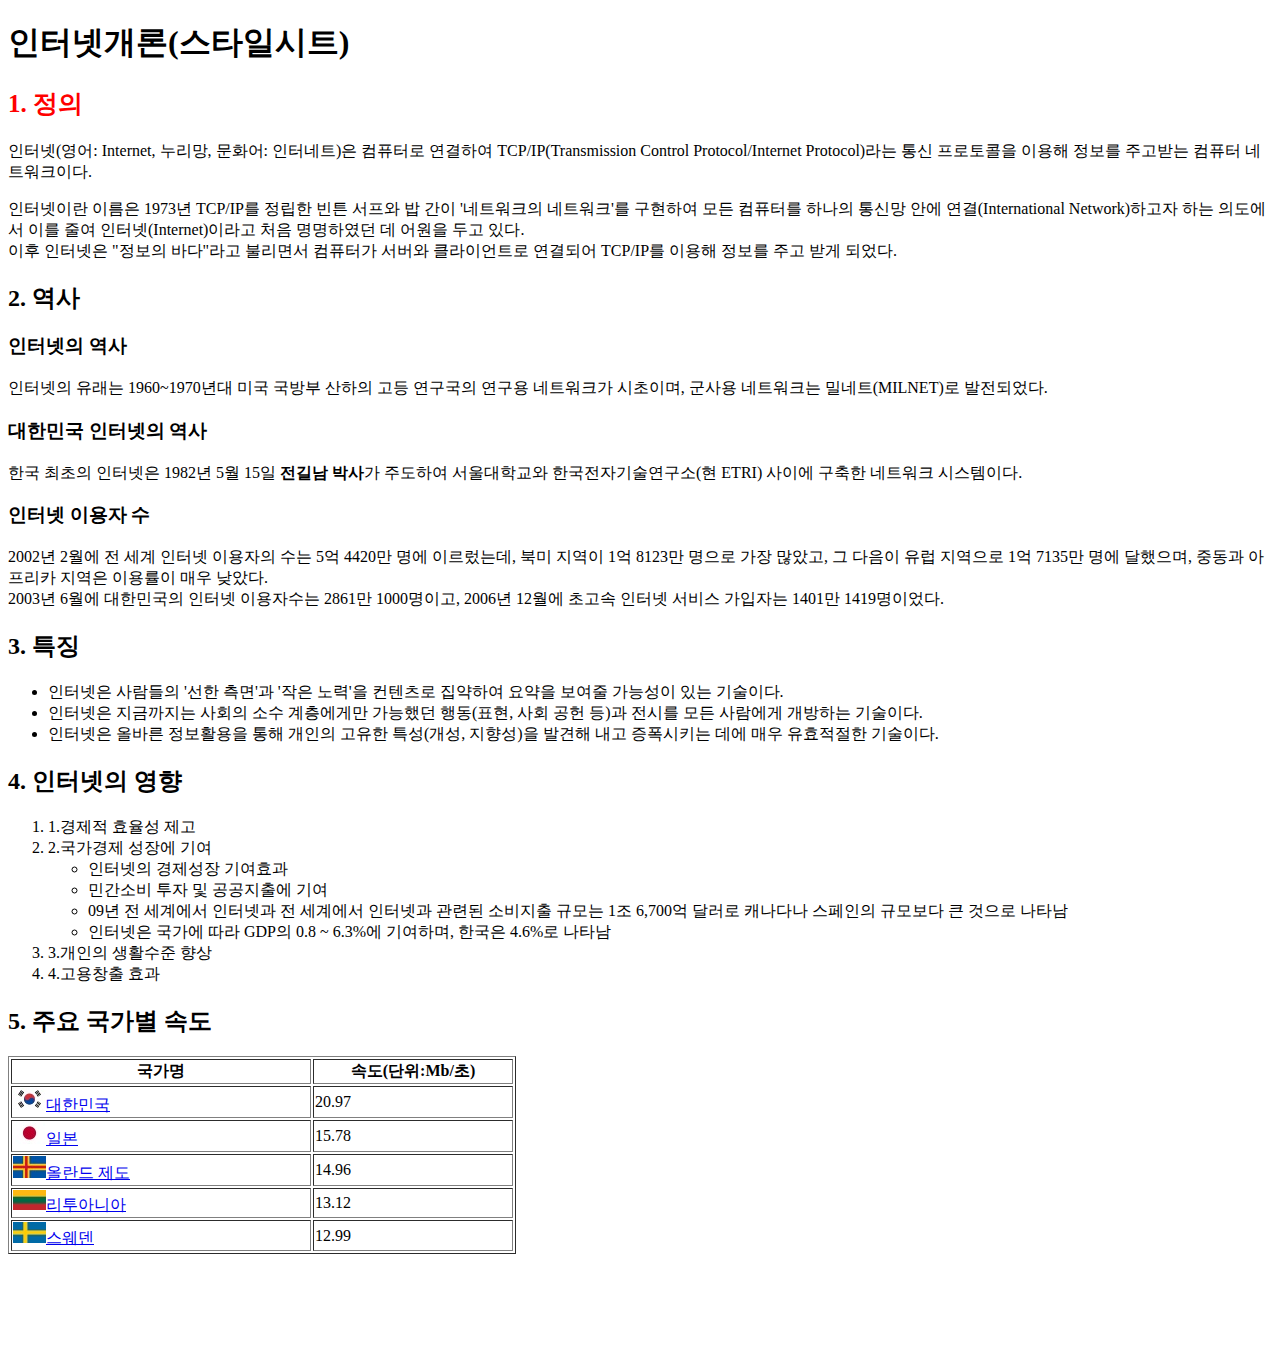
<file: css_01/ex07.html>
<!-- 
css 수업을 위한 기본 문서
인터넷개론 과제했던것을 한페이지로 표시
-->

<!DOCTYPE html>

<html lang="ko"> <!-- 한국어문서만 검색할때, 음성으로 할때 한국어 음성지원 -->
    <head>
        <meta charset="UTF-8"> <!-- 브라우저가 문서를 해석할때 필요한 정보 -->
        <title>스타일시트</title>
        <!-- 스타일시트자리 -->
        <style>
            h2.red{
               color: #ff0000;
               font-size: 25px; 
            }

        </style>


    </head>

    <body>

        <h1>인터넷개론(스타일시트)</h1>
        
        <h2 class="red">1. 정의</h2>
        <p>
            인터넷(영어: Internet, 누리망, 문화어: 인터네트)은 컴퓨터로 연결하여 
            TCP/IP(Transmission Control Protocol/Internet Protocol)라는 통신 프로토콜을
            이용해 정보를 주고받는 컴퓨터 네트워크이다.
        </p>
        <p>
            인터넷이란 이름은 1973년 TCP/IP를 정립한 빈튼 서프와 밥 간이 
            '네트워크의 네트워크'를 구현하여 모든 컴퓨터를 하나의 통신망 안에 
            연결(International Network)하고자 하는 의도에서 이를 줄여 인터넷(Internet)이라고 
            처음 명명하였던 데 어원을 두고 있다.<br>
            이후 인터넷은 "정보의 바다"라고 불리면서 컴퓨터가 서버와 클라이언트로 연결되어 
            TCP/IP를 이용해 정보를 주고 받게 되었다.
         </p>

        <h2>2. 역사</h2>
        <h3>인터넷의 역사</h3>
        <p class="red">
            인터넷의 유래는 1960~1970년대 미국 국방부 산하의 고등 연구국의 연구용 네트워크가
            시초이며, 군사용 네트워크는 밀네트(MILNET)로 발전되었다. 
        </p>

        <h3>대한민국 인터넷의 역사</h3>
        <p>
            한국 최초의 인터넷은 1982년 5월 15일 <strong>전길남 박사</strong>가 주도하여 서울대학교와 
            한국전자기술연구소(현 ETRI) 사이에 구축한 네트워크 시스템이다. 
        </p>

        <h3>인터넷 이용자 수</h3>
        <p class="red">
            2002년 2월에 전 세계 인터넷 이용자의 수는 5억 4420만 명에 이르렀는데, 
            북미 지역이 1억 8123만 명으로 가장 많았고, 그 다음이 유럽 지역으로 1억 7135만 명에 달했으며, 
            중동과 아프리카 지역은 이용률이 매우 낮았다.<br>
            2003년 6월에 대한민국의 인터넷 이용자수는 2861만 1000명이고, 2006년 12월에 
            초고속 인터넷 서비스 가입자는 1401만 1419명이었다.
        </p>

        <h2>3. 특징</h2>
        <ul>
            <li class="red">
                인터넷은 사람들의 '선한 측면'과 '작은 노력'을 컨텐츠로 집약하여 요약을 보여줄 가능성이 
                있는 기술이다.
            </li>
            <li>
                인터넷은 지금까지는 사회의 소수 계층에게만 가능했던 행동(표현, 사회 공헌 등)과 전시를 
                모든 사람에게 개방하는 기술이다.
            </li>
            <li>
                인터넷은 올바른 정보활용을 통해 개인의 고유한 특성(개성, 지향성)을 발견해 내고 
                증폭시키는 데에 매우 유효적절한 기술이다.
            </li>
        </ul>

        <h2>4. 인터넷의 영향</h2>
        <ol>
            <li class="red">1.경제적 효율성 제고 </li>
            <li>2.국가경제 성장에 기여 
                <ul>
                    <li>인터넷의 경제성장 기여효과 </li>
                    <li>민간소비 투자 및 공공지출에 기여 </li>
                    <li>09년 전 세계에서 인터넷과 전 세계에서 인터넷과 관련된 소비지출 
                        규모는 1조 6,700억 달러로 캐나다나 스페인의 규모보다 큰 것으로 나타남</li>
                    <li>인터넷은 국가에 따라 GDP의 0.8 ~ 6.3%에 기여하며, 한국은 4.6%로 나타남</li>
                </ul>
            </li>
            <li>3.개인의 생활수준 향상</li>
            <li>4.고용창출 효과</li>
        </ol>

        <h2>5. 주요 국가별 속도</h2>

        <table border="1">
            <colgroup>
                <col style="width: 300px;">
                <col style="width: 200px;">
            </colgroup>
            <thead>
                <tr>
                    <th>국가명</th>
                    <th>속도(단위:Mb/초)</th>
                </tr>
            </thead>
            <tbody>
                <tr>
                    <td>
                        <a href="https://ko.wikipedia.org/wiki/%EB%8C%80%ED%95%9C%EB%AF%BC%EA%B5%AD" target="_blank">
                            <img src="./img/Korea.jpg">대한민국
                        </a>
                    </td>
                    <td>20.97</td>
                </tr>
                <tr>
                    <td>
                        <a href="https://ko.wikipedia.org/wiki/%EC%9D%BC%EB%B3%B8" target="_blank">
                            <img src="./img/Japan.jpg">일본
                        </a>
                    </td>
                    <td>15.78</td>
                </tr>
                <tr>
                    <td>
                        <a href="https://ko.wikipedia.org/wiki/%EC%98%AC%EB%9E%80%EB%93%9C_%EC%A0%9C%EB%8F%84" target="_blank">
                            <img src="./img/Aland.jpg">올란드 제도
                        </a>
                    </td>
                    <td>14.96</td>
                </tr>
                <tr>
                    <td>
                        <a href="https://ko.wikipedia.org/wiki/%EB%A6%AC%ED%88%AC%EC%95%84%EB%8B%88%EC%95%84" target="_blank">
                            <img src="./img/Lithuania.jpg">리투아니아
                        </a>
                    </td>
                    <td>13.12</td>
                </tr>
                <tr>
                    <td>
                        <a href="https://ko.wikipedia.org/wiki/%EC%8A%A4%EC%9B%A8%EB%8D%B4" target="_blank">
                            <img src="./img/Sweden.jpg">스웨덴
                        </td>
                    <td>12.99</td>
                </tr>
            </tbody>
        </table>

       
        <br><br><br><br><br><br>

    </body>

</html>
</file>
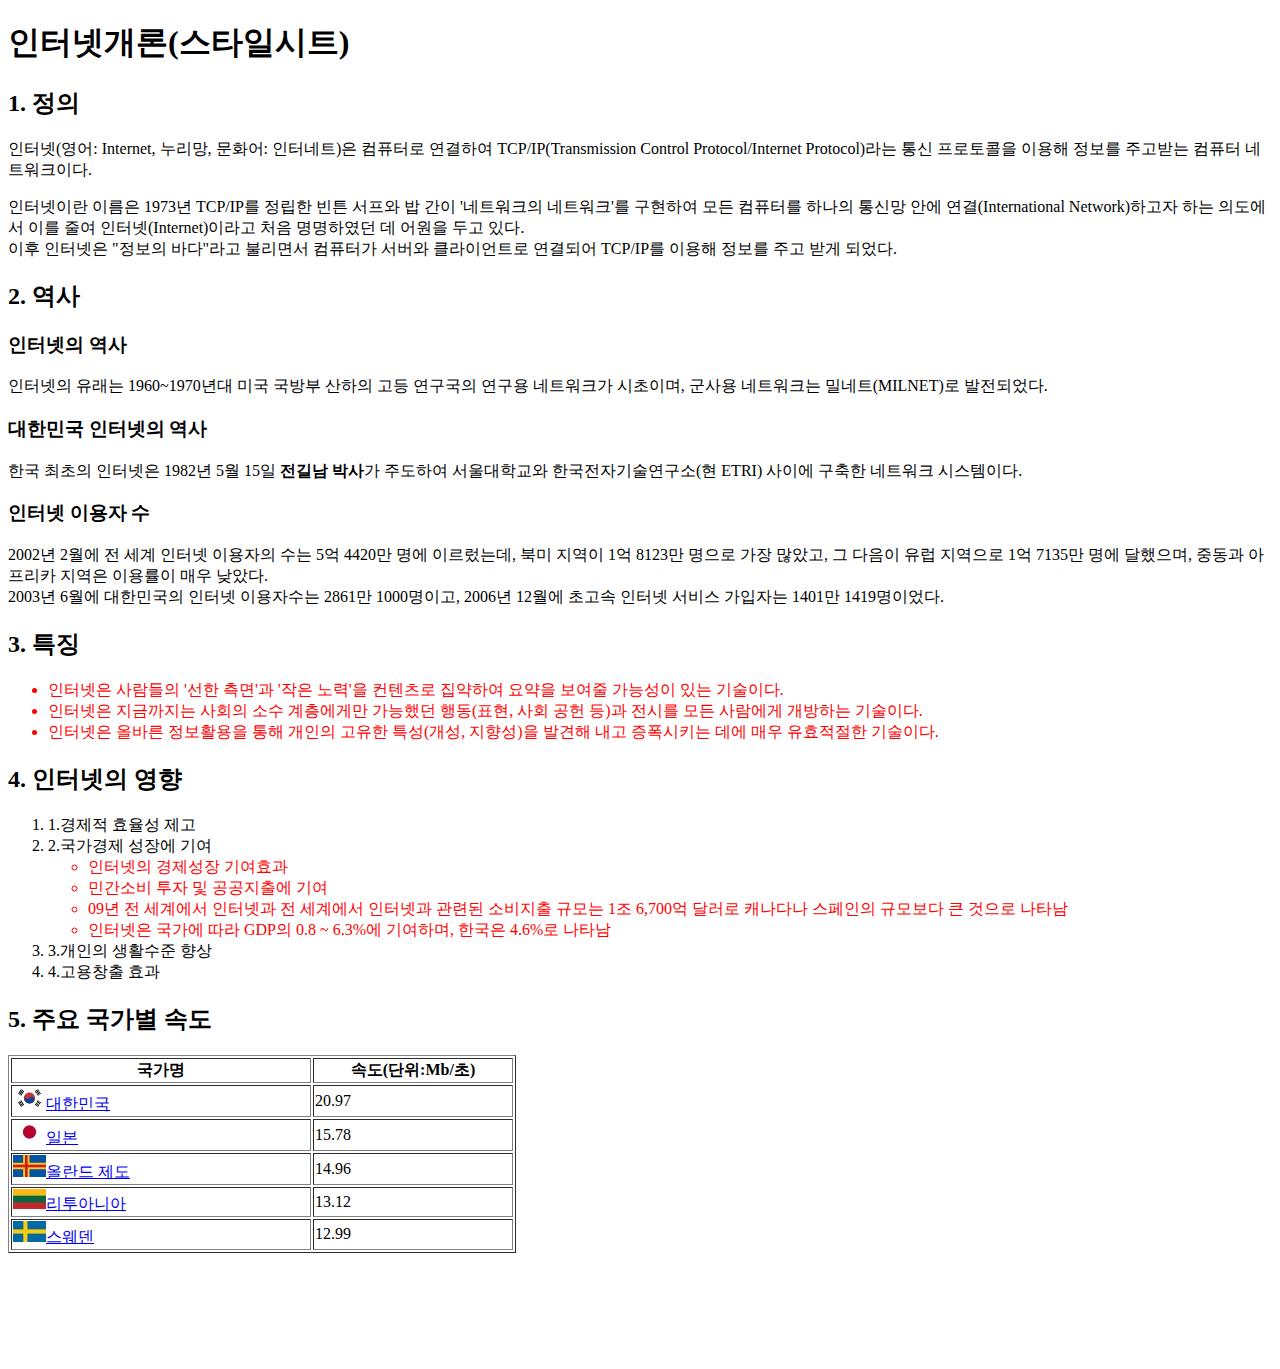
<file: css_01/ex08.html>
<!-- 
css 수업을 위한 기본 문서
인터넷개론 과제했던것을 한페이지로 표시
-->

<!DOCTYPE html>

<html lang="ko"> <!-- 한국어문서만 검색할때, 음성으로 할때 한국어 음성지원 -->
    <head>
        <meta charset="UTF-8"> <!-- 브라우저가 문서를 해석할때 필요한 정보 -->
        <title>스타일시트</title>
        <!-- 스타일시트자리 -->
        <style>
            body ul{
                color: #ff0000;
            }

        </style>


    </head>

    <body>

        <h1>인터넷개론(스타일시트)</h1>
        
        <h2>1. 정의</h2>
        <p>
            인터넷(영어: Internet, 누리망, 문화어: 인터네트)은 컴퓨터로 연결하여 
            TCP/IP(Transmission Control Protocol/Internet Protocol)라는 통신 프로토콜을
            이용해 정보를 주고받는 컴퓨터 네트워크이다.
        </p>
        <p>
            인터넷이란 이름은 1973년 TCP/IP를 정립한 빈튼 서프와 밥 간이 
            '네트워크의 네트워크'를 구현하여 모든 컴퓨터를 하나의 통신망 안에 
            연결(International Network)하고자 하는 의도에서 이를 줄여 인터넷(Internet)이라고 
            처음 명명하였던 데 어원을 두고 있다.<br>
            이후 인터넷은 "정보의 바다"라고 불리면서 컴퓨터가 서버와 클라이언트로 연결되어 
            TCP/IP를 이용해 정보를 주고 받게 되었다.
        </p>

        <h2>2. 역사</h2>
        <h3>인터넷의 역사</h3>
        <p>
            인터넷의 유래는 1960~1970년대 미국 국방부 산하의 고등 연구국의 연구용 네트워크가
            시초이며, 군사용 네트워크는 밀네트(MILNET)로 발전되었다. 
        </p>

        <h3>대한민국 인터넷의 역사</h3>
        <p>
            한국 최초의 인터넷은 1982년 5월 15일 <strong>전길남 박사</strong>가 주도하여 서울대학교와 
            한국전자기술연구소(현 ETRI) 사이에 구축한 네트워크 시스템이다. 
        </p>

        <h3>인터넷 이용자 수</h3>
        <p>
            2002년 2월에 전 세계 인터넷 이용자의 수는 5억 4420만 명에 이르렀는데, 
            북미 지역이 1억 8123만 명으로 가장 많았고, 그 다음이 유럽 지역으로 1억 7135만 명에 달했으며, 
            중동과 아프리카 지역은 이용률이 매우 낮았다.<br>
            2003년 6월에 대한민국의 인터넷 이용자수는 2861만 1000명이고, 2006년 12월에 
            초고속 인터넷 서비스 가입자는 1401만 1419명이었다.
        </p>

        <h2>3. 특징</h2>
        <ul>
            <li>
                인터넷은 사람들의 '선한 측면'과 '작은 노력'을 컨텐츠로 집약하여 요약을 보여줄 가능성이 
                있는 기술이다.
            </li>
            <li>
                인터넷은 지금까지는 사회의 소수 계층에게만 가능했던 행동(표현, 사회 공헌 등)과 전시를 
                모든 사람에게 개방하는 기술이다.
            </li>
            <li>
                인터넷은 올바른 정보활용을 통해 개인의 고유한 특성(개성, 지향성)을 발견해 내고 
                증폭시키는 데에 매우 유효적절한 기술이다.
            </li>
        </ul>

        <h2>4. 인터넷의 영향</h2>
        <ol>
            <li>1.경제적 효율성 제고 </li>
            <li>2.국가경제 성장에 기여 
                <ul>
                    <li>인터넷의 경제성장 기여효과 </li>
                    <li>민간소비 투자 및 공공지출에 기여 </li>
                    <li>09년 전 세계에서 인터넷과 전 세계에서 인터넷과 관련된 소비지출 
                        규모는 1조 6,700억 달러로 캐나다나 스페인의 규모보다 큰 것으로 나타남</li>
                    <li>인터넷은 국가에 따라 GDP의 0.8 ~ 6.3%에 기여하며, 한국은 4.6%로 나타남</li>
                </ul>
            </li>
            <li>3.개인의 생활수준 향상</li>
            <li>4.고용창출 효과</li>
        </ol>

        <h2>5. 주요 국가별 속도</h2>

        <table border="1">
            <colgroup>
                <col style="width: 300px;">
                <col style="width: 200px;">
            </colgroup>
            <thead>
                <tr>
                    <th>국가명</th>
                    <th>속도(단위:Mb/초)</th>
                </tr>
            </thead>
            <tbody>
                <tr>
                    <td>
                        <a href="https://ko.wikipedia.org/wiki/%EB%8C%80%ED%95%9C%EB%AF%BC%EA%B5%AD" target="_blank">
                            <img src="./img/Korea.jpg">대한민국
                        </a>
                    </td>
                    <td>20.97</td>
                </tr>
                <tr>
                    <td>
                        <a href="https://ko.wikipedia.org/wiki/%EC%9D%BC%EB%B3%B8" target="_blank">
                            <img src="./img/Japan.jpg">일본
                        </a>
                    </td>
                    <td>15.78</td>
                </tr>
                <tr>
                    <td>
                        <a href="https://ko.wikipedia.org/wiki/%EC%98%AC%EB%9E%80%EB%93%9C_%EC%A0%9C%EB%8F%84" target="_blank">
                            <img src="./img/Aland.jpg">올란드 제도
                        </a>
                    </td>
                    <td>14.96</td>
                </tr>
                <tr>
                    <td>
                        <a href="https://ko.wikipedia.org/wiki/%EB%A6%AC%ED%88%AC%EC%95%84%EB%8B%88%EC%95%84" target="_blank">
                            <img src="./img/Lithuania.jpg">리투아니아
                        </a>
                    </td>
                    <td>13.12</td>
                </tr>
                <tr>
                    <td>
                        <a href="https://ko.wikipedia.org/wiki/%EC%8A%A4%EC%9B%A8%EB%8D%B4" target="_blank">
                            <img src="./img/Sweden.jpg">스웨덴
                        </td>
                    <td>12.99</td>
                </tr>
            </tbody>
        </table>

       
        <br><br><br><br><br><br>

    </body>

</html>
</file>
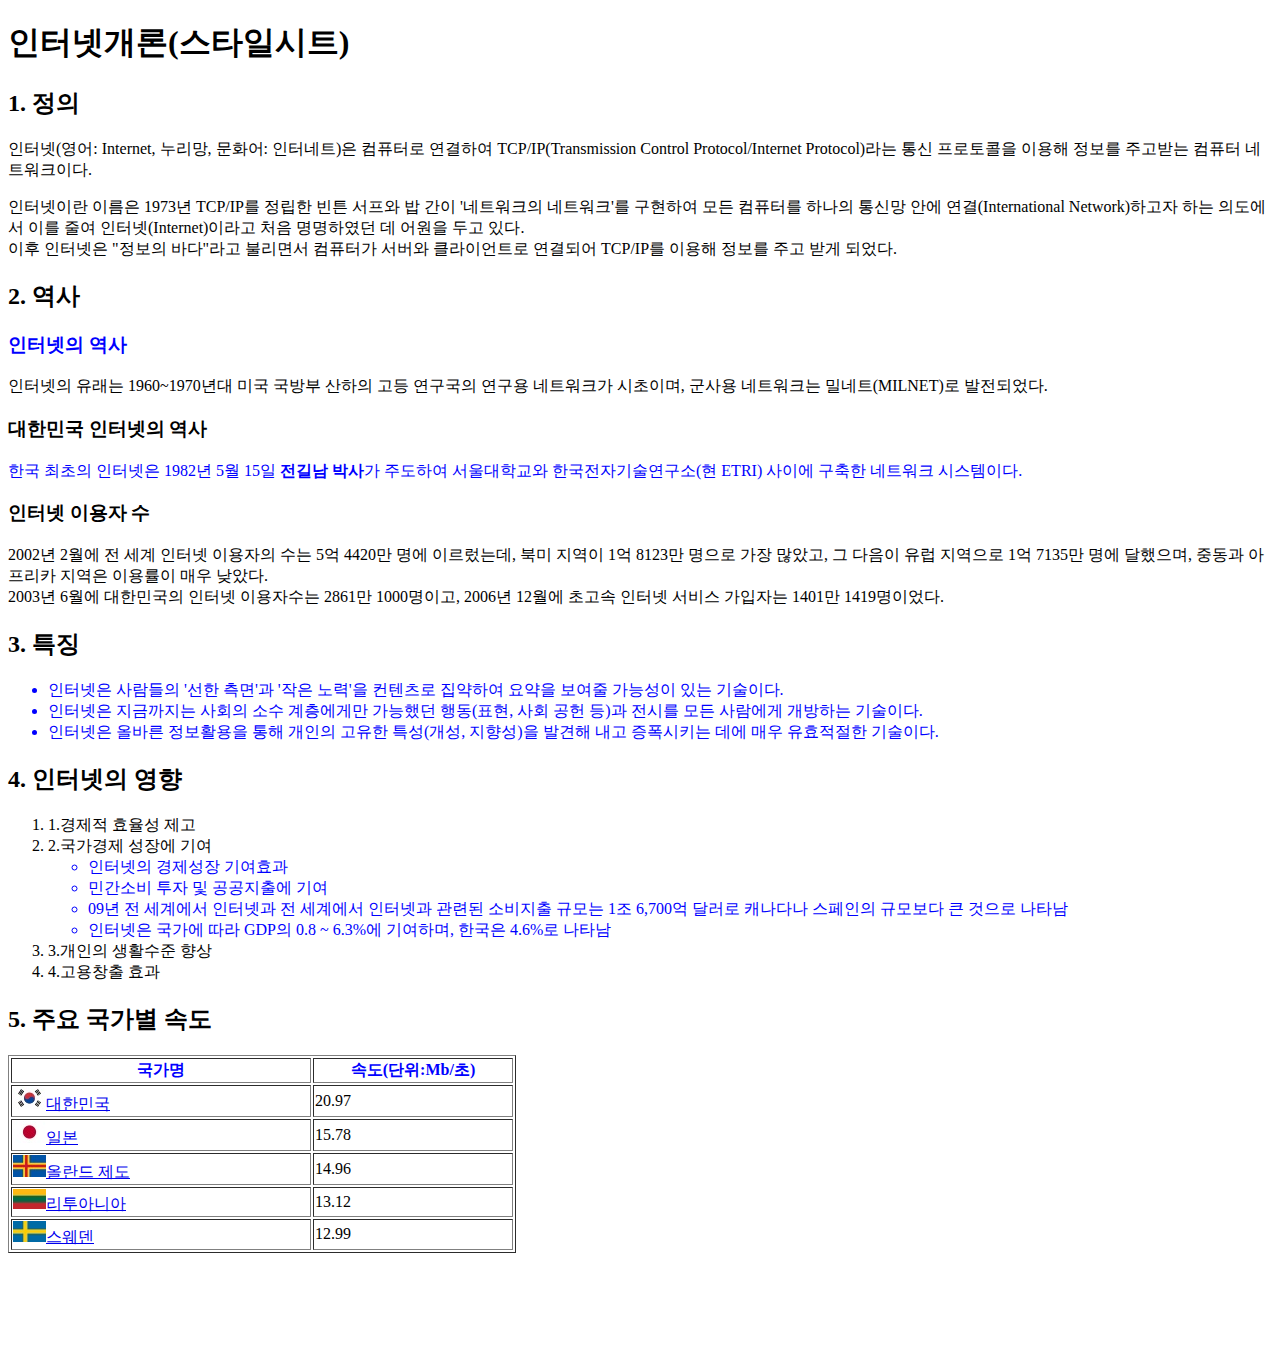
<file: css_01/ex09.html>
<!-- 
css 수업을 위한 기본 문서
인터넷개론 과제했던것을 한페이지로 표시
-->

<!DOCTYPE html>

<html lang="ko"> <!-- 한국어문서만 검색할때, 음성으로 할때 한국어 음성지원 -->
    <head>
        <meta charset="UTF-8"> <!-- 브라우저가 문서를 해석할때 필요한 정보 -->
        <title>스타일시트</title>
        <!-- 스타일시트자리 -->
        <style>
            /*
            l>li { color: #ff0000; } 
            table>thead>tr>th { color: #ff0000; } 
            h3.red { color: #ff0000; } 
            p.red { color: #ff0000; } 
            */

            ul>li, table>thead>tr>th, h3.red, p.red { 
                color: #0000ff; 
            }  



        </style>


    </head>

    <body>

        <h1>인터넷개론(스타일시트)</h1>
        
        <h2>1. 정의</h2>
        <p>
            인터넷(영어: Internet, 누리망, 문화어: 인터네트)은 컴퓨터로 연결하여 
            TCP/IP(Transmission Control Protocol/Internet Protocol)라는 통신 프로토콜을
            이용해 정보를 주고받는 컴퓨터 네트워크이다.
        </p>
        <p>
            인터넷이란 이름은 1973년 TCP/IP를 정립한 빈튼 서프와 밥 간이 
            '네트워크의 네트워크'를 구현하여 모든 컴퓨터를 하나의 통신망 안에 
            연결(International Network)하고자 하는 의도에서 이를 줄여 인터넷(Internet)이라고 
            처음 명명하였던 데 어원을 두고 있다.<br>
            이후 인터넷은 "정보의 바다"라고 불리면서 컴퓨터가 서버와 클라이언트로 연결되어 
            TCP/IP를 이용해 정보를 주고 받게 되었다.
         </p>

        <h2>2. 역사</h2>
        <h3 class="red">인터넷의 역사</h3>
        <p>
            인터넷의 유래는 1960~1970년대 미국 국방부 산하의 고등 연구국의 연구용 네트워크가
            시초이며, 군사용 네트워크는 밀네트(MILNET)로 발전되었다. 
        </p>

        <h3>대한민국 인터넷의 역사</h3>
        <p class="red">
            한국 최초의 인터넷은 1982년 5월 15일 <strong>전길남 박사</strong>가 주도하여 서울대학교와 
            한국전자기술연구소(현 ETRI) 사이에 구축한 네트워크 시스템이다. 
        </p>

        <h3>인터넷 이용자 수</h3>
        <p>
            2002년 2월에 전 세계 인터넷 이용자의 수는 5억 4420만 명에 이르렀는데, 
            북미 지역이 1억 8123만 명으로 가장 많았고, 그 다음이 유럽 지역으로 1억 7135만 명에 달했으며, 
            중동과 아프리카 지역은 이용률이 매우 낮았다.<br>
            2003년 6월에 대한민국의 인터넷 이용자수는 2861만 1000명이고, 2006년 12월에 
            초고속 인터넷 서비스 가입자는 1401만 1419명이었다.
        </p>

        <h2>3. 특징</h2>
        <ul>
            <li>
                인터넷은 사람들의 '선한 측면'과 '작은 노력'을 컨텐츠로 집약하여 요약을 보여줄 가능성이 
                있는 기술이다.
            </li>
            <li>
                인터넷은 지금까지는 사회의 소수 계층에게만 가능했던 행동(표현, 사회 공헌 등)과 전시를 
                모든 사람에게 개방하는 기술이다.
            </li>
            <li>
                인터넷은 올바른 정보활용을 통해 개인의 고유한 특성(개성, 지향성)을 발견해 내고 
                증폭시키는 데에 매우 유효적절한 기술이다.
            </li>
        </ul>

        <h2 class="red">4. 인터넷의 영향</h2>
        <ol>
            <li>1.경제적 효율성 제고 </li>
            <li>2.국가경제 성장에 기여 
                <ul>
                    <li>인터넷의 경제성장 기여효과 </li>
                    <li>민간소비 투자 및 공공지출에 기여 </li>
                    <li>09년 전 세계에서 인터넷과 전 세계에서 인터넷과 관련된 소비지출 
                        규모는 1조 6,700억 달러로 캐나다나 스페인의 규모보다 큰 것으로 나타남</li>
                    <li>인터넷은 국가에 따라 GDP의 0.8 ~ 6.3%에 기여하며, 한국은 4.6%로 나타남</li>
                </ul>
            </li>
            <li>3.개인의 생활수준 향상</li>
            <li>4.고용창출 효과</li>
        </ol>

        <h2>5. 주요 국가별 속도</h2>

        <table border="1">
            <colgroup>
                <col style="width: 300px;">
                <col style="width: 200px;">
            </colgroup>
            <thead>
                <tr>
                    <th>국가명</th>
                    <th>속도(단위:Mb/초)</th>
                </tr>
            </thead>
            <tbody>
                <tr>
                    <td>
                        <a href="https://ko.wikipedia.org/wiki/%EB%8C%80%ED%95%9C%EB%AF%BC%EA%B5%AD" target="_blank">
                            <img src="./img/Korea.jpg">대한민국
                        </a>
                    </td>
                    <td>20.97</td>
                </tr>
                <tr>
                    <td>
                        <a href="https://ko.wikipedia.org/wiki/%EC%9D%BC%EB%B3%B8" target="_blank">
                            <img src="./img/Japan.jpg">일본
                        </a>
                    </td>
                    <td>15.78</td>
                </tr>
                <tr>
                    <td>
                        <a href="https://ko.wikipedia.org/wiki/%EC%98%AC%EB%9E%80%EB%93%9C_%EC%A0%9C%EB%8F%84" target="_blank">
                            <img src="./img/Aland.jpg">올란드 제도
                        </a>
                    </td>
                    <td>14.96</td>
                </tr>
                <tr>
                    <td>
                        <a href="https://ko.wikipedia.org/wiki/%EB%A6%AC%ED%88%AC%EC%95%84%EB%8B%88%EC%95%84" target="_blank">
                            <img src="./img/Lithuania.jpg">리투아니아
                        </a>
                    </td>
                    <td>13.12</td>
                </tr>
                <tr>
                    <td>
                        <a href="https://ko.wikipedia.org/wiki/%EC%8A%A4%EC%9B%A8%EB%8D%B4" target="_blank">
                            <img src="./img/Sweden.jpg">스웨덴
                        </td>
                    <td>12.99</td>
                </tr>
            </tbody>
        </table>

       
        <br><br><br><br><br><br>

    </body>

</html>
</file>
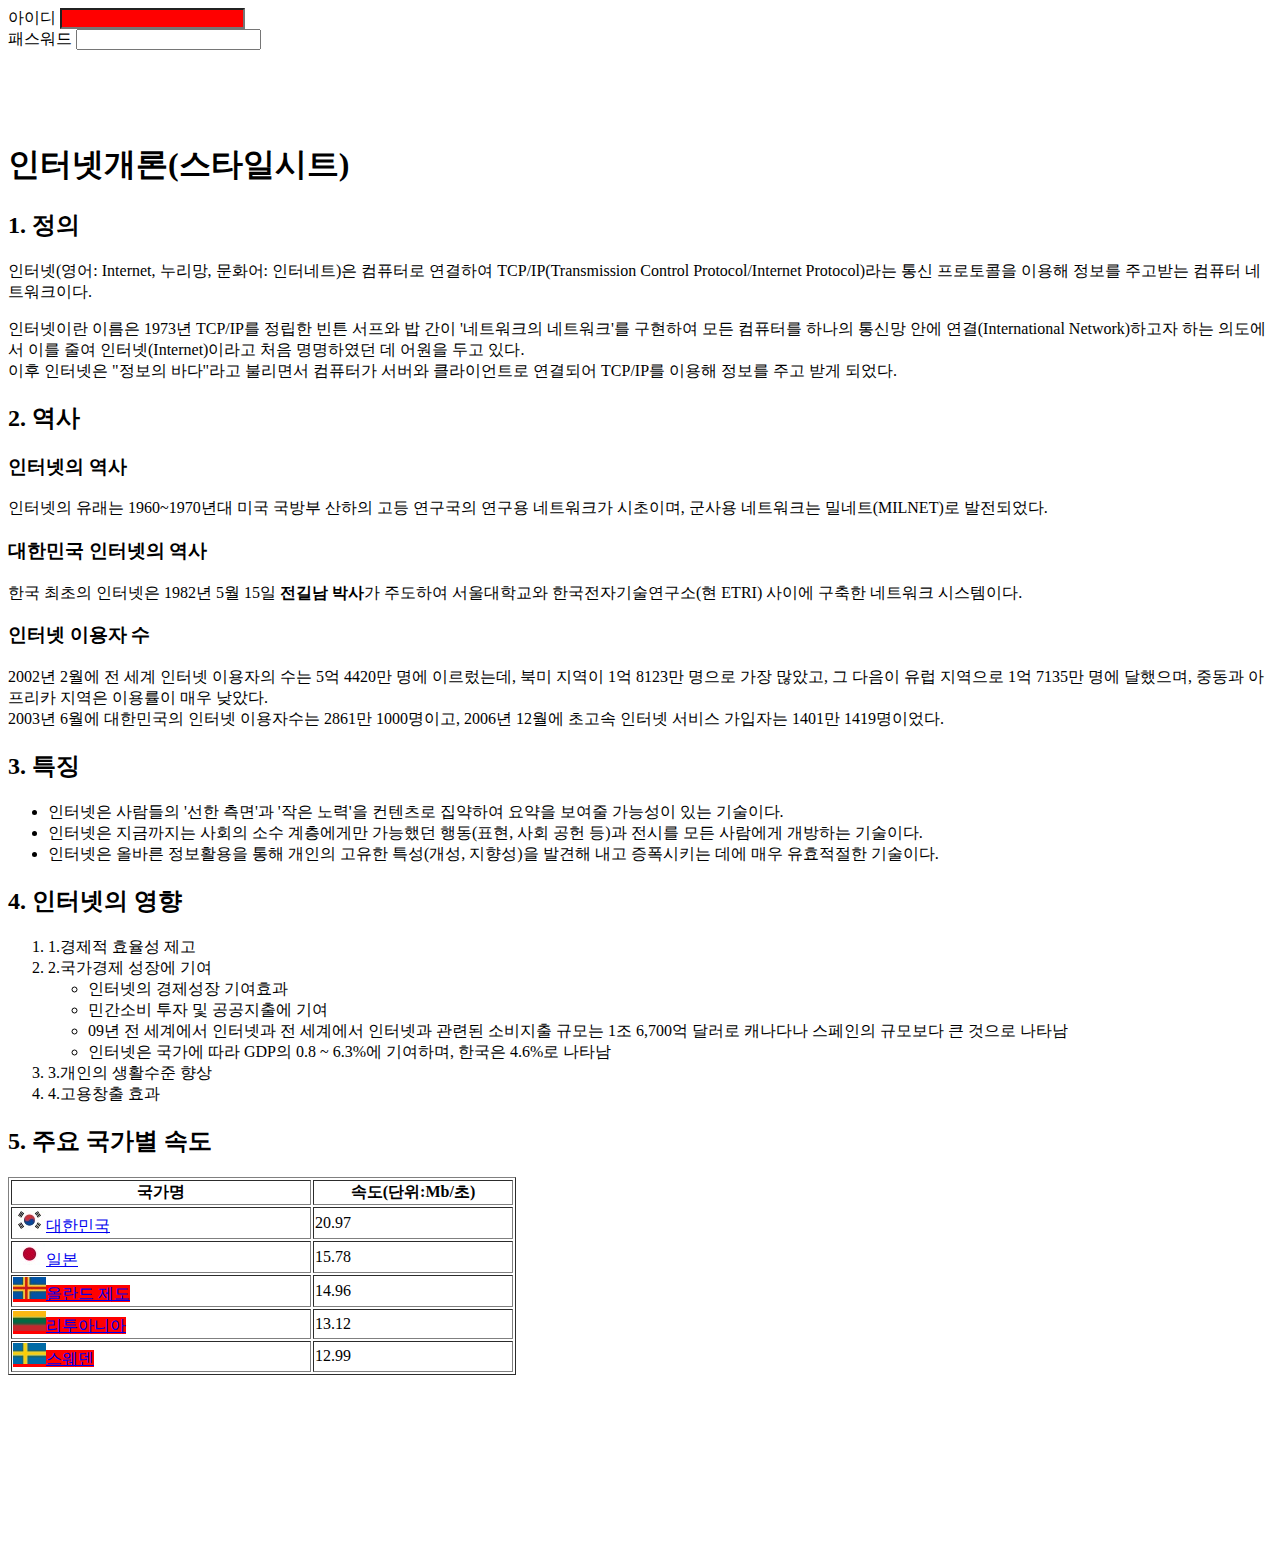
<file: css_01/ex10.html>
<!-- 
css 수업을 위한 기본 문서
인터넷개론 과제했던것을 한페이지로 표시
-->

<!DOCTYPE html>

<html lang="ko"> <!-- 한국어문서만 검색할때, 음성으로 할때 한국어 음성지원 -->
    <head>
        <meta charset="UTF-8"> <!-- 브라우저가 문서를 해석할때 필요한 정보 -->
        <title>스타일시트</title>
        <!-- 스타일시트자리 -->
        <style>
            a[target="_blank"]  {background-color: #ff0000;}

            /*
            input {background-color: #ff0000;}
            input[value] {background-color: #ff0000;}
            input[type="password"] {background-color: #ff0000;}
            */
            input[name="id"]{background-color: #ff0000;}

        </style>


    </head>

    <body>

        <form>
            <label>아이디</label>
            <input type="text" name="id" value="">
            <br>
            <label>패스워드</label>
            <input type="password" name="pw" >
        </form>
        <br><br><br><br>


        <h1>인터넷개론(스타일시트)</h1>
        
        <h2>1. 정의</h2>
        <p>
            인터넷(영어: Internet, 누리망, 문화어: 인터네트)은 컴퓨터로 연결하여 
            TCP/IP(Transmission Control Protocol/Internet Protocol)라는 통신 프로토콜을
            이용해 정보를 주고받는 컴퓨터 네트워크이다.
        </p>
        <p>
            인터넷이란 이름은 1973년 TCP/IP를 정립한 빈튼 서프와 밥 간이 
            '네트워크의 네트워크'를 구현하여 모든 컴퓨터를 하나의 통신망 안에 
            연결(International Network)하고자 하는 의도에서 이를 줄여 인터넷(Internet)이라고 
            처음 명명하였던 데 어원을 두고 있다.<br>
            이후 인터넷은 "정보의 바다"라고 불리면서 컴퓨터가 서버와 클라이언트로 연결되어 
            TCP/IP를 이용해 정보를 주고 받게 되었다.
         </p>

        <h2>2. 역사</h2>
        <h3>인터넷의 역사</h3>
        <p>
            인터넷의 유래는 1960~1970년대 미국 국방부 산하의 고등 연구국의 연구용 네트워크가
            시초이며, 군사용 네트워크는 밀네트(MILNET)로 발전되었다. 
        </p>

        <h3>대한민국 인터넷의 역사</h3>
        <p>
            한국 최초의 인터넷은 1982년 5월 15일 <strong>전길남 박사</strong>가 주도하여 서울대학교와 
            한국전자기술연구소(현 ETRI) 사이에 구축한 네트워크 시스템이다. 
        </p>

        <h3>인터넷 이용자 수</h3>
        <p>
            2002년 2월에 전 세계 인터넷 이용자의 수는 5억 4420만 명에 이르렀는데, 
            북미 지역이 1억 8123만 명으로 가장 많았고, 그 다음이 유럽 지역으로 1억 7135만 명에 달했으며, 
            중동과 아프리카 지역은 이용률이 매우 낮았다.<br>
            2003년 6월에 대한민국의 인터넷 이용자수는 2861만 1000명이고, 2006년 12월에 
            초고속 인터넷 서비스 가입자는 1401만 1419명이었다.
        </p>

        <h2>3. 특징</h2>
        <ul>
            <li>
                인터넷은 사람들의 '선한 측면'과 '작은 노력'을 컨텐츠로 집약하여 요약을 보여줄 가능성이 
                있는 기술이다.
            </li>
            <li>
                인터넷은 지금까지는 사회의 소수 계층에게만 가능했던 행동(표현, 사회 공헌 등)과 전시를 
                모든 사람에게 개방하는 기술이다.
            </li>
            <li>
                인터넷은 올바른 정보활용을 통해 개인의 고유한 특성(개성, 지향성)을 발견해 내고 
                증폭시키는 데에 매우 유효적절한 기술이다.
            </li>
        </ul>

        <h2>4. 인터넷의 영향</h2>
        <ol>
            <li>1.경제적 효율성 제고 </li>
            <li>2.국가경제 성장에 기여 
                <ul>
                    <li>인터넷의 경제성장 기여효과 </li>
                    <li>민간소비 투자 및 공공지출에 기여 </li>
                    <li>09년 전 세계에서 인터넷과 전 세계에서 인터넷과 관련된 소비지출 
                        규모는 1조 6,700억 달러로 캐나다나 스페인의 규모보다 큰 것으로 나타남</li>
                    <li>인터넷은 국가에 따라 GDP의 0.8 ~ 6.3%에 기여하며, 한국은 4.6%로 나타남</li>
                </ul>
            </li>
            <li>3.개인의 생활수준 향상</li>
            <li>4.고용창출 효과</li>
        </ol>

        <h2>5. 주요 국가별 속도</h2>

        <table border="1">
            <colgroup>
                <col style="width: 300px;">
                <col style="width: 200px;">
            </colgroup>
            <thead>
                <tr>
                    <th>국가명</th>
                    <th>속도(단위:Mb/초)</th>
                </tr>
            </thead>
            <tbody>
                <tr>
                    <td>
                        <a href="https://ko.wikipedia.org/wiki/%EB%8C%80%ED%95%9C%EB%AF%BC%EA%B5%AD">
                            <img src="./img/Korea.jpg">대한민국
                        </a>
                    </td>
                    <td>20.97</td>
                </tr>
                <tr>
                    <td>
                        <a href="https://ko.wikipedia.org/wiki/%EC%9D%BC%EB%B3%B8" target="_self">
                            <img src="./img/Japan.jpg">일본
                        </a>
                    </td>
                    <td>15.78</td>
                </tr>
                <tr>
                    <td>
                        <a href="https://ko.wikipedia.org/wiki/%EC%98%AC%EB%9E%80%EB%93%9C_%EC%A0%9C%EB%8F%84" target="_blank">
                            <img src="./img/Aland.jpg">올란드 제도
                        </a>
                    </td>
                    <td>14.96</td>
                </tr>
                <tr>
                    <td>
                        <a href="https://ko.wikipedia.org/wiki/%EB%A6%AC%ED%88%AC%EC%95%84%EB%8B%88%EC%95%84" target="_blank">
                            <img src="./img/Lithuania.jpg">리투아니아
                        </a>
                    </td>
                    <td>13.12</td>
                </tr>
                <tr>
                    <td>
                        <a href="https://ko.wikipedia.org/wiki/%EC%8A%A4%EC%9B%A8%EB%8D%B4" target="_blank">
                            <img src="./img/Sweden.jpg">스웨덴
                        </td>
                    <td>12.99</td>
                </tr>
            </tbody>
        </table>

        <br>
        <br>
        <br>
        
        <br><br><br><br><br><br>

    </body>

</html>
</file>
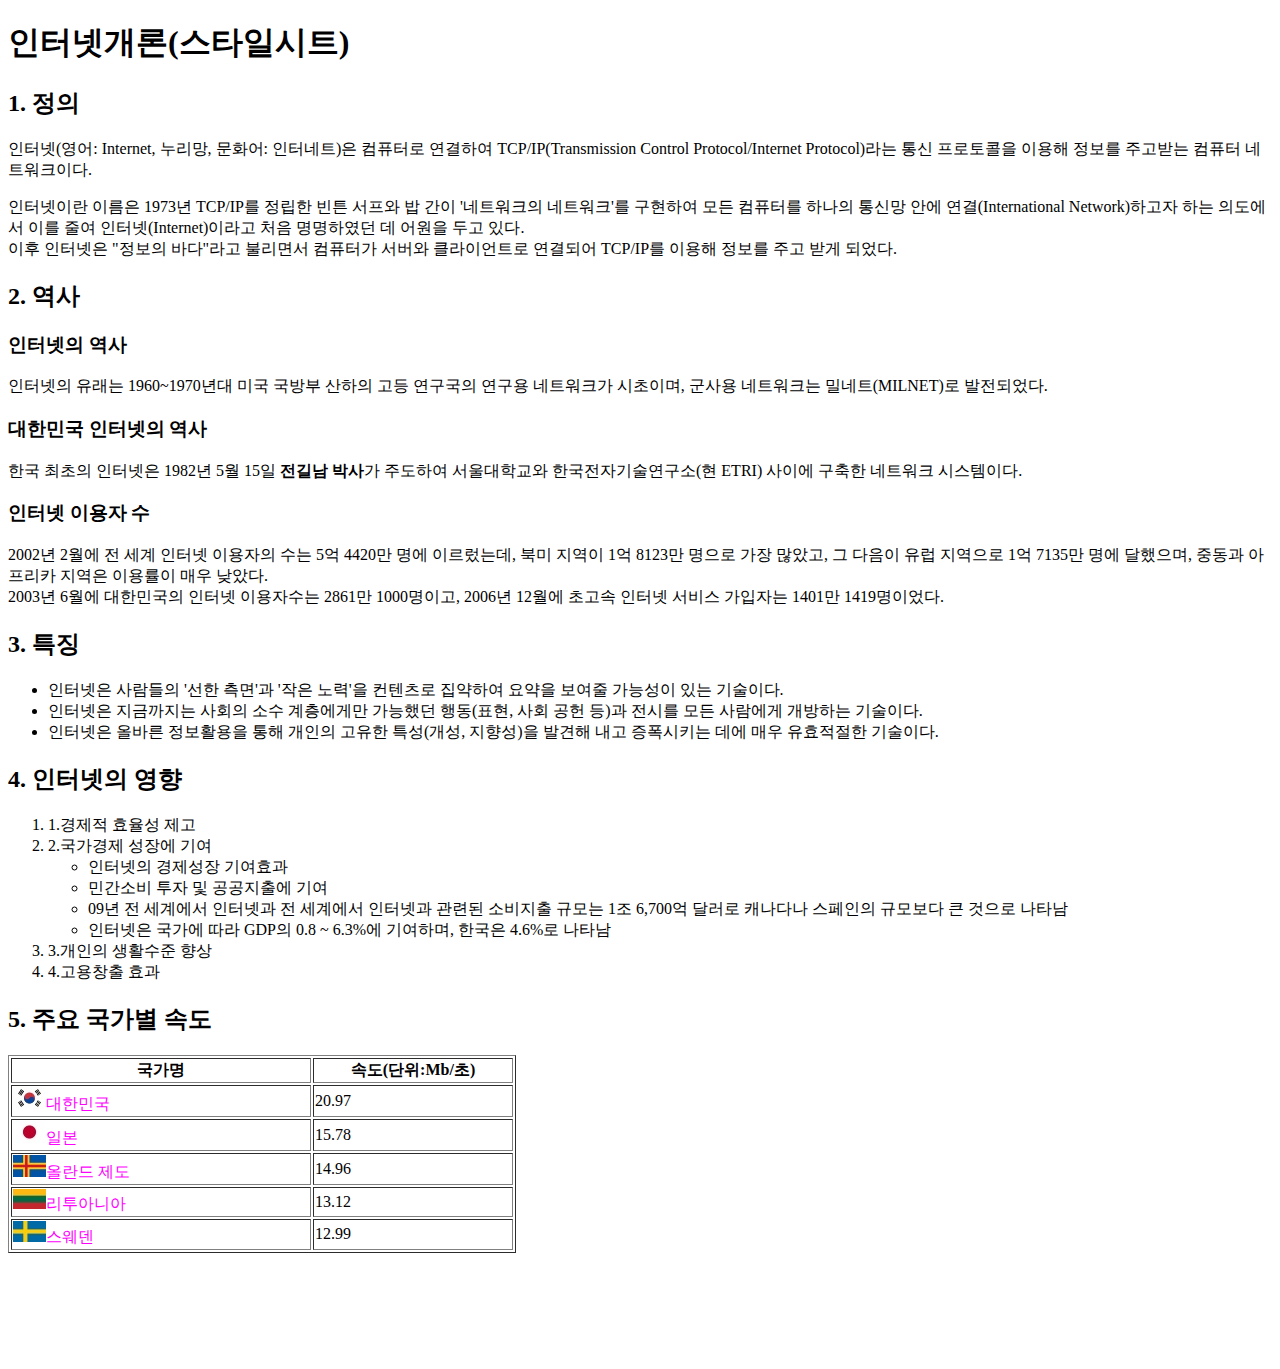
<file: css_01/ex11.html>
<!-- 
css 수업을 위한 기본 문서
인터넷개론 과제했던것을 한페이지로 표시
-->

<!DOCTYPE html>

<html lang="ko"> <!-- 한국어문서만 검색할때, 음성으로 할때 한국어 음성지원 -->
    <head>
        <meta charset="UTF-8"> <!-- 브라우저가 문서를 해석할때 필요한 정보 -->
        <title>스타일시트</title>
        <!-- 스타일시트자리 -->
        <style>
            h2:active{background-color: #ff0000;}
            h1:active{font-size: 100px; text-decoration: overline;}

            a:link{color: #ff00ff; text-decoration: none;}
            a:visited{color: #999999; text-decoration: overline;}
            a:hover{color: #0000ff; text-decoration: underline;}
            a:active{color: #ff0000; text-decoration: line-through;}
            

            tbody>tr:hover{background-color: #ff6600; }



        </style>


    </head>

    <body>

        <h1>인터넷개론(스타일시트)</h1>
        
        <h2>1. 정의</h2>
        <p>
            인터넷(영어: Internet, 누리망, 문화어: 인터네트)은 컴퓨터로 연결하여 
            TCP/IP(Transmission Control Protocol/Internet Protocol)라는 통신 프로토콜을
            이용해 정보를 주고받는 컴퓨터 네트워크이다.
        </p>
        <p>
            인터넷이란 이름은 1973년 TCP/IP를 정립한 빈튼 서프와 밥 간이 
            '네트워크의 네트워크'를 구현하여 모든 컴퓨터를 하나의 통신망 안에 
            연결(International Network)하고자 하는 의도에서 이를 줄여 인터넷(Internet)이라고 
            처음 명명하였던 데 어원을 두고 있다.<br>
            이후 인터넷은 "정보의 바다"라고 불리면서 컴퓨터가 서버와 클라이언트로 연결되어 
            TCP/IP를 이용해 정보를 주고 받게 되었다.
         </p>

        <h2>2. 역사</h2>
        <h3>인터넷의 역사</h3>
        <p>
            인터넷의 유래는 1960~1970년대 미국 국방부 산하의 고등 연구국의 연구용 네트워크가
            시초이며, 군사용 네트워크는 밀네트(MILNET)로 발전되었다. 
        </p>

        <h3>대한민국 인터넷의 역사</h3>
        <p>
            한국 최초의 인터넷은 1982년 5월 15일 <strong>전길남 박사</strong>가 주도하여 서울대학교와 
            한국전자기술연구소(현 ETRI) 사이에 구축한 네트워크 시스템이다. 
        </p>

        <h3>인터넷 이용자 수</h3>
        <p>
            2002년 2월에 전 세계 인터넷 이용자의 수는 5억 4420만 명에 이르렀는데, 
            북미 지역이 1억 8123만 명으로 가장 많았고, 그 다음이 유럽 지역으로 1억 7135만 명에 달했으며, 
            중동과 아프리카 지역은 이용률이 매우 낮았다.<br>
            2003년 6월에 대한민국의 인터넷 이용자수는 2861만 1000명이고, 2006년 12월에 
            초고속 인터넷 서비스 가입자는 1401만 1419명이었다.
        </p>

        <h2>3. 특징</h2>
        <ul>
            <li>
                인터넷은 사람들의 '선한 측면'과 '작은 노력'을 컨텐츠로 집약하여 요약을 보여줄 가능성이 
                있는 기술이다.
            </li>
            <li>
                인터넷은 지금까지는 사회의 소수 계층에게만 가능했던 행동(표현, 사회 공헌 등)과 전시를 
                모든 사람에게 개방하는 기술이다.
            </li>
            <li>
                인터넷은 올바른 정보활용을 통해 개인의 고유한 특성(개성, 지향성)을 발견해 내고 
                증폭시키는 데에 매우 유효적절한 기술이다.
            </li>
        </ul>

        <h2>4. 인터넷의 영향</h2>
        <ol>
            <li>1.경제적 효율성 제고 </li>
            <li>2.국가경제 성장에 기여 
                <ul>
                    <li>인터넷의 경제성장 기여효과 </li>
                    <li>민간소비 투자 및 공공지출에 기여 </li>
                    <li>09년 전 세계에서 인터넷과 전 세계에서 인터넷과 관련된 소비지출 
                        규모는 1조 6,700억 달러로 캐나다나 스페인의 규모보다 큰 것으로 나타남</li>
                    <li>인터넷은 국가에 따라 GDP의 0.8 ~ 6.3%에 기여하며, 한국은 4.6%로 나타남</li>
                </ul>
            </li>
            <li>3.개인의 생활수준 향상</li>
            <li>4.고용창출 효과</li>
        </ol>

        <h2>5. 주요 국가별 속도</h2>

        <table border="1">
            <colgroup>
                <col style="width: 300px;">
                <col style="width: 200px;">
            </colgroup>
            <thead>
                <tr>
                    <th>국가명</th>
                    <th>속도(단위:Mb/초)</th>
                </tr>
            </thead>
            <tbody>
                <tr>
                    <td>
                        <a href="https://ko.wikipedia.org/wiki/%EB%8C%80%ED%95%9C%EB%AF%BC%EA%B5%AD" target="_blank">
                            <img src="./img/Korea.jpg">대한민국
                        </a>
                    </td>
                    <td>20.97</td>
                </tr>
                <tr>
                    <td>
                        <a href="https://ko.wikipedia.org/wiki/%EC%9D%BC%EB%B3%B8" target="_blank">
                            <img src="./img/Japan.jpg">일본
                        </a>
                    </td>
                    <td>15.78</td>
                </tr>
                <tr>
                    <td>
                        <a href="https://ko.wikipedia.org/wiki/%EC%98%AC%EB%9E%80%EB%93%9C_%EC%A0%9C%EB%8F%84" target="_blank">
                            <img src="./img/Aland.jpg">올란드 제도
                        </a>
                    </td>
                    <td>14.96</td>
                </tr>
                <tr>
                    <td>
                        <a href="https://ko.wikipedia.org/wiki/%EB%A6%AC%ED%88%AC%EC%95%84%EB%8B%88%EC%95%84" target="_blank">
                            <img src="./img/Lithuania.jpg">리투아니아
                        </a>
                    </td>
                    <td>13.12</td>
                </tr>
                <tr>
                    <td>
                        <a href="https://ko.wikipedia.org/wiki/%EC%8A%A4%EC%9B%A8%EB%8D%B4" target="_blank">
                            <img src="./img/Sweden.jpg">스웨덴
                        </td>
                    <td>12.99</td>
                </tr>
            </tbody>
        </table>

       
        <br><br><br><br><br><br>

    </body>

</html>
</file>
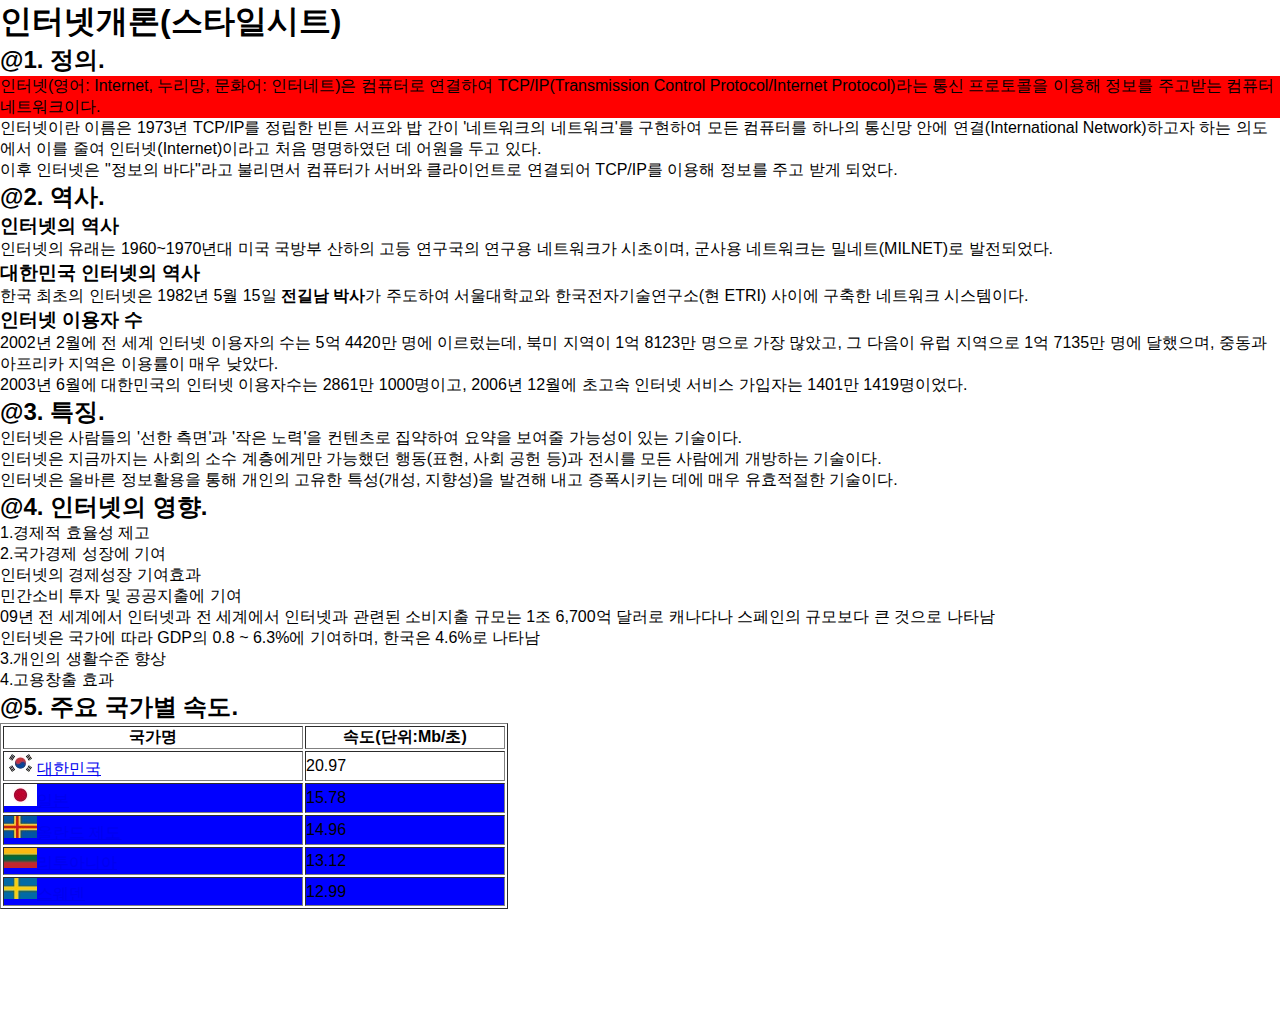
<file: css_01/ex12.html>
<!-- 
css 수업을 위한 기본 문서
인터넷개론 과제했던것을 한페이지로 표시
-->

<!DOCTYPE html>

<html lang="ko"> <!-- 한국어문서만 검색할때, 음성으로 할때 한국어 음성지원 -->
    <head>
        <meta charset="UTF-8"> <!-- 브라우저가 문서를 해석할때 필요한 정보 -->
        <title>스타일시트</title>
        <!-- 스타일시트자리 -->
        <style>
        h2:before{
            content: "@" ;
        }

        h2:after{ content: "." }

        h2+p{background-color: #ff0000;}

        *{  
            margin: 0px; 
            padding: 0px;
        }

        /*
        tbody>tr:first-child{background-color: #ff0000;}
        tbody>tr:last-child{background-color: #00ff00;}
        tbody>tr:nth-child(3){background-color: #0000ff;}
        tbody>tr:nth-child(2n-1){background-color: #0000ff;}
        */
       
        tbody>tr:not(:first-child) {background-color: #0000ff;}

        body{font-family: 궁서체, Helvetica ;}
    </style>

    </head>

    <body>

        <h1>인터넷개론(스타일시트)</h1>
        
        <h2>1. 정의</h2>
        <p>
            인터넷(영어: Internet, 누리망, 문화어: 인터네트)은 컴퓨터로 연결하여 
            TCP/IP(Transmission Control Protocol/Internet Protocol)라는 통신 프로토콜을
            이용해 정보를 주고받는 컴퓨터 네트워크이다.
        </p>
        <p>
            인터넷이란 이름은 1973년 TCP/IP를 정립한 빈튼 서프와 밥 간이 
            '네트워크의 네트워크'를 구현하여 모든 컴퓨터를 하나의 통신망 안에 
            연결(International Network)하고자 하는 의도에서 이를 줄여 인터넷(Internet)이라고 
            처음 명명하였던 데 어원을 두고 있다.<br>
            이후 인터넷은 "정보의 바다"라고 불리면서 컴퓨터가 서버와 클라이언트로 연결되어 
            TCP/IP를 이용해 정보를 주고 받게 되었다.
         </p>

        <h2>2. 역사</h2>
        <h3>인터넷의 역사</h3>
        <p>
            인터넷의 유래는 1960~1970년대 미국 국방부 산하의 고등 연구국의 연구용 네트워크가
            시초이며, 군사용 네트워크는 밀네트(MILNET)로 발전되었다. 
        </p>

        <h3>대한민국 인터넷의 역사</h3>
        <p>
            한국 최초의 인터넷은 1982년 5월 15일 <strong>전길남 박사</strong>가 주도하여 서울대학교와 
            한국전자기술연구소(현 ETRI) 사이에 구축한 네트워크 시스템이다. 
        </p>

        <h3>인터넷 이용자 수</h3>
        <p>
            2002년 2월에 전 세계 인터넷 이용자의 수는 5억 4420만 명에 이르렀는데, 
            북미 지역이 1억 8123만 명으로 가장 많았고, 그 다음이 유럽 지역으로 1억 7135만 명에 달했으며, 
            중동과 아프리카 지역은 이용률이 매우 낮았다.<br>
            2003년 6월에 대한민국의 인터넷 이용자수는 2861만 1000명이고, 2006년 12월에 
            초고속 인터넷 서비스 가입자는 1401만 1419명이었다.
        </p>

        <h2>3. 특징</h2>
        <ul>
            <li>
                인터넷은 사람들의 '선한 측면'과 '작은 노력'을 컨텐츠로 집약하여 요약을 보여줄 가능성이 
                있는 기술이다.
            </li>
            <li>
                인터넷은 지금까지는 사회의 소수 계층에게만 가능했던 행동(표현, 사회 공헌 등)과 전시를 
                모든 사람에게 개방하는 기술이다.
            </li>
            <li>
                인터넷은 올바른 정보활용을 통해 개인의 고유한 특성(개성, 지향성)을 발견해 내고 
                증폭시키는 데에 매우 유효적절한 기술이다.
            </li>
        </ul>

        <h2>4. 인터넷의 영향</h2>
        <ol>
            <li>1.경제적 효율성 제고 </li>
            <li>2.국가경제 성장에 기여 
                <ul>
                    <li>인터넷의 경제성장 기여효과 </li>
                    <li>민간소비 투자 및 공공지출에 기여 </li>
                    <li>09년 전 세계에서 인터넷과 전 세계에서 인터넷과 관련된 소비지출 
                        규모는 1조 6,700억 달러로 캐나다나 스페인의 규모보다 큰 것으로 나타남</li>
                    <li>인터넷은 국가에 따라 GDP의 0.8 ~ 6.3%에 기여하며, 한국은 4.6%로 나타남</li>
                </ul>
            </li>
            <li>3.개인의 생활수준 향상</li>
            <li>4.고용창출 효과</li>
        </ol>

        <h2>5. 주요 국가별 속도</h2>

        <table border="1">
            <colgroup>
                <col style="width: 300px;">
                <col style="width: 200px;">
            </colgroup>
            <thead>
                <tr>
                    <th>국가명</th>
                    <th>속도(단위:Mb/초)</th>
                </tr>
            </thead>
            <tbody>
                <tr>
                    <td>
                        <a href="https://ko.wikipedia.org/wiki/%EB%8C%80%ED%95%9C%EB%AF%BC%EA%B5%AD" target="_blank">
                            <img src="./img/Korea.jpg">대한민국
                        </a>
                    </td>
                    <td>20.97</td>
                </tr>
                <tr>
                    <td>
                        <a href="https://ko.wikipedia.org/wiki/%EC%9D%BC%EB%B3%B8" target="_blank">
                            <img src="./img/Japan.jpg">일본
                        </a>
                    </td>
                    <td>15.78</td>
                </tr>
                <tr>
                    <td>
                        <a href="https://ko.wikipedia.org/wiki/%EC%98%AC%EB%9E%80%EB%93%9C_%EC%A0%9C%EB%8F%84" target="_blank">
                            <img src="./img/Aland.jpg">올란드 제도
                        </a>
                    </td>
                    <td>14.96</td>
                </tr>
                <tr>
                    <td>
                        <a href="https://ko.wikipedia.org/wiki/%EB%A6%AC%ED%88%AC%EC%95%84%EB%8B%88%EC%95%84" target="_blank">
                            <img src="./img/Lithuania.jpg">리투아니아
                        </a>
                    </td>
                    <td>13.12</td>
                </tr>
                <tr>
                    <td>
                        <a href="https://ko.wikipedia.org/wiki/%EC%8A%A4%EC%9B%A8%EB%8D%B4" target="_blank">
                            <img src="./img/Sweden.jpg">스웨덴
                        </td>
                    <td>12.99</td>
                </tr>
            </tbody>
        </table>

       
        <br><br><br><br><br><br>

    </body>

</html>
</file>
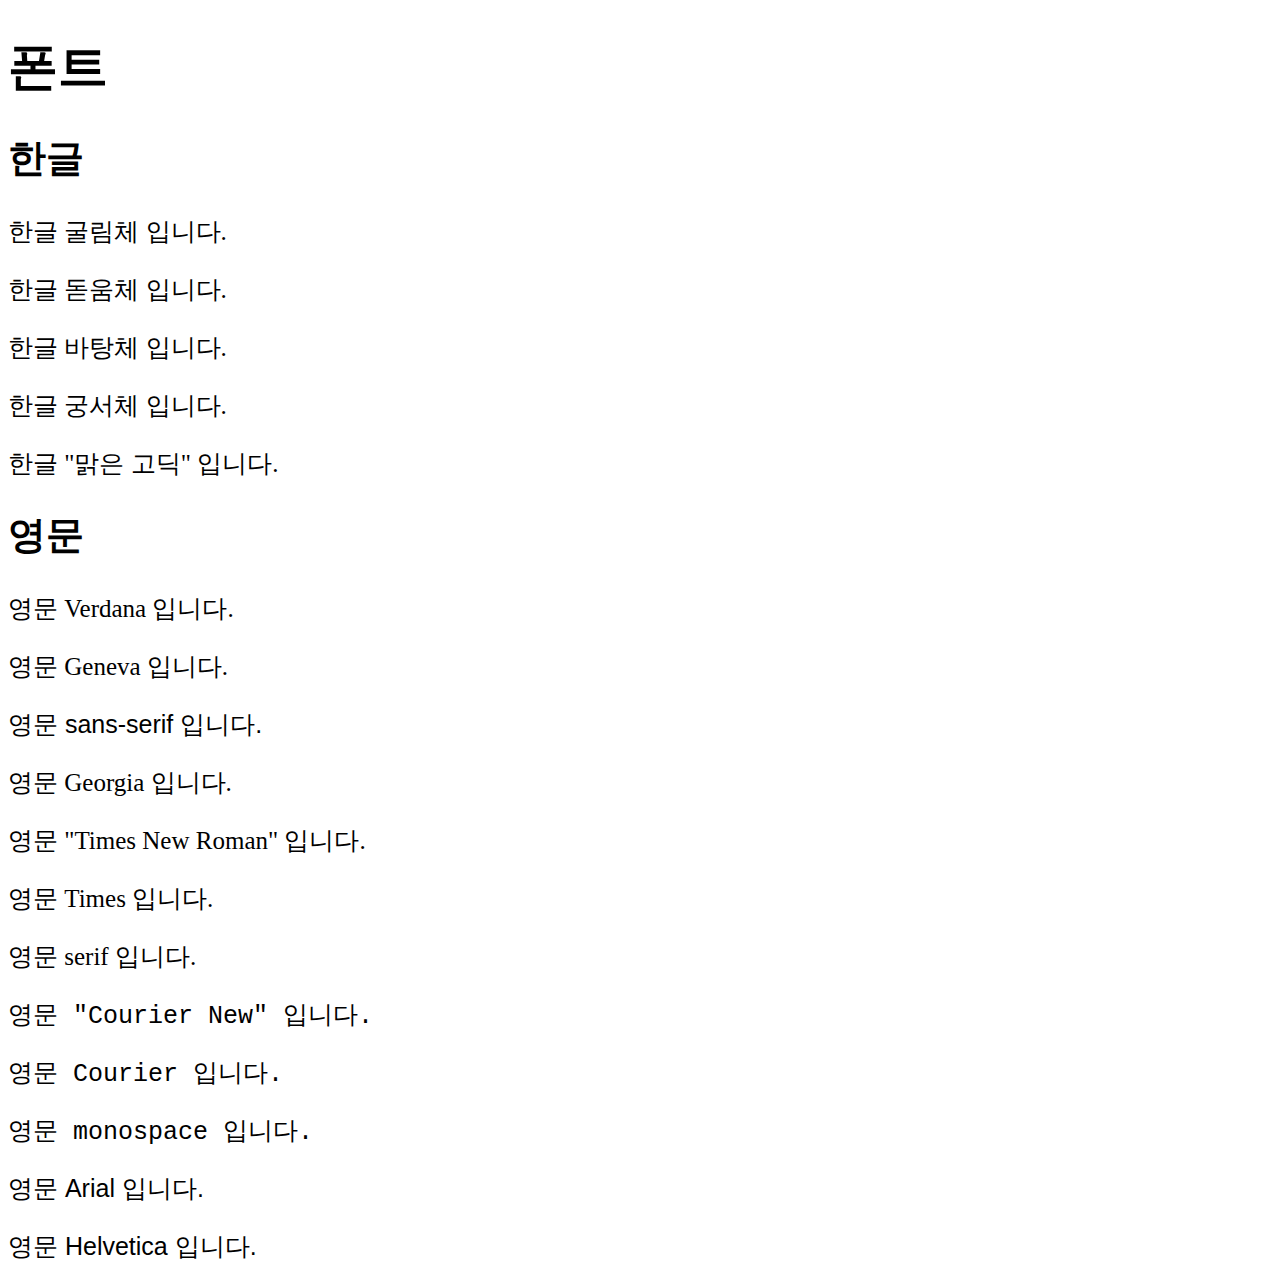
<file: css_01/ex12font.html>
<!-- 
css 수업을 위한 기본 문서
인터넷개론 과제했던것을 한페이지로 표시
-->

<!DOCTYPE html>

<html lang="ko"> <!-- 한국어문서만 검색할때, 음성으로 할때 한국어 음성지원 -->
    <head>
        <meta charset="UTF-8"> <!-- 브라우저가 문서를 해석할때 필요한 정보 -->
        <title>스타일시트</title>
        <!-- 스타일시트자리 -->
        <style>
            body {font-size: 25px;}
            #ht01 {font-family: 굴림체;}
            #ht02 {font-family: 돋움체;}
            #ht03 {font-family: 바탕체;}
            #ht04 {font-family: 궁서체;}
            #ht05 {font-family: 맑은고딕;}

            #et01 {font-family: Verdana;}
            #et02 {font-family: Geneva;}
            #et03 {font-family: sans-serif;}
            #et04 {font-family: Georgia;}
            #et05 {font-family: "Times New Roman";}
            #et06 {font-family: Times;}
            #et07 {font-family: serif;}
            #et08 {font-family: "Courier New";}
            #et09 {font-family: Courier;}
            #et10 {font-family: monospace;}
            #et11 {font-family: Arial;}
            #et12 {font-family: Helvetica;}
        </style>
    </head>

    <body>
      
        <h1>폰트</h1>
        
        <h2>한글</h2>
        <p id="ht01">한글 굴림체 입니다.</p>
        <p id="ht02">한글 돋움체 입니다.</p>
        <p id="ht03">한글 바탕체 입니다.</p>
        <p id="ht04">한글 궁서체 입니다.</p>
        <p id="ht05">한글 "맑은 고딕" 입니다.</p>
        
        <h2>영문</h2>
        <p id="et01">영문 Verdana 입니다.</p>
        <p id="et02">영문 Geneva 입니다.</p>
        <p id="et03">영문 sans-serif 입니다.</p>
        <p id="et04">영문 Georgia 입니다.</p>
        <p id="et05">영문 "Times New Roman" 입니다.</p>
        <p id="et06">영문 Times 입니다.</p>
        <p id="et07">영문 serif 입니다.</p>
        <p id="et08">영문 "Courier New" 입니다.</p>
        <p id="et09">영문 Courier 입니다.</p>
        <p id="et10">영문 monospace 입니다.</p>
        <p id="et11">영문 Arial 입니다.</p>
        <p id="et12">영문 Helvetica 입니다.</p>
     

    </body>

</html>
</file>
<file: css_03/assets/css/mysite.css>
@charset "UTF-8";
/******************************************
* 공통
******************************************/
/*여백초기화*/
body, div,  dl, dt, ol, ul, li,
h1, h2, h3, h4, h5, h6, input, 
fieldset, legend, p, select, 
table, th, td, tr, textarea, 
button, form {
    margin: 0px;
    padding: 0px;
}

body {
    font-family: "맑은 고딕", 돋음, 굴림;
    font-size: 12px;  
}

a:link{text-decoration: none; color: #000000;}
a:visited{text-decoration: none; color: #000000;}
a:hover{text-decoration: none; color: #000000;}
a:active{text-decoration: none; color: #000000;}

/* clearfix */
.clearfix::before, .clearfix::after {display: block; content: ""; line-height: 0;}
.clearfix::after {clear: both;}


/* ul li 리스트 */
ul, ol {list-style-type: none;}



/*레이아웃*/
#wrap {
    width: 1000px;
    margin: 0 auto;
}

#wrap #header{
    padding: 10px 0px 10px 0px;
    background-color: #ffffff;
    border-bottom: 1px solid #dddddd;


    /*border:1px solid #000000;*/
}

#wrap #nav{
    padding: 15px 0px 15px 0px;
    background-color: #ffffff;
    border-bottom: 1px solid #dddddd;
}

/*메인페이지 1단*/
#wrap #contents{
    padding: 30px 10px 30px 10px;
    background-color: #ffffff;
}

/*메인페이지 2단*/
#wrap #contents2 {
    padding: 20px 0px 20px 0px;
}


#wrap #footer{
    padding: 15px 10px 15px 10px;
    background-color: #e7eaed;
    text-align: center;
    border:1px solid #000000;
}


/* header */
#header h1{  
    float: left;
    font-size: 35px;
    color: #79b30b;
}

#header ul{
    float: right;
    margin: 14px 0px 0px 0px;
}


#header ul>li{
    float: left;
    margin: 0px 0px 0px 10px;
    padding: 3px 5px 3px 5px;
    border: 1px solid #c0c0c0;
    border-radius: 3px;
    font-size: 10px;
}


/* nav */
#nav ul>li  {
    width: 250px;
    float: left;
    font-size: 20px;
    font-weight: bold;
    text-align: center;    
}


/* footer */
#footer p{
    font-size: 15px;
}


#contents2 #aside{
    width: 180px;
    float: left;
}


#contents2 #aside h2{
    width: 160px;
    height: 60px;
    font-size: 20px;
    font-weight: bold;
    text-align: center;
    line-height: 60px;
    background-color: #dddddd;
}

#contents2 #aside ul{
    width: 160px;
}

#contents2 #aside ul>li{
    margin-top: 5px;
    padding: 8px 0px 8px 10px;
    font-size: 15px;
    border: 1px solid #a6a6a6;

}


#contents2 #main{
    width: 816px;
    float: left;
}
</file>
<file: css_03/assets/css/main.css>
@charset "UTF-8";

/* 메인 */
#contents #profile{
    width: 300px;
    float: left;
    margin-right: 30px;
}

#contents #greeting-box {
    float: left;
    font-size: 18px;
}

#contents #greeting-box .greeting {
    font-weight: bold;
}
</file>
<file: css_01/main.css>
@charset "UTF-8";

/*황일영이 작성한 스타일시트*/

/*
황일영이 
작성한 
스타일시트
*/

h2 { color: #0000ff; }
li { color: #ff00ff; }
</file>
